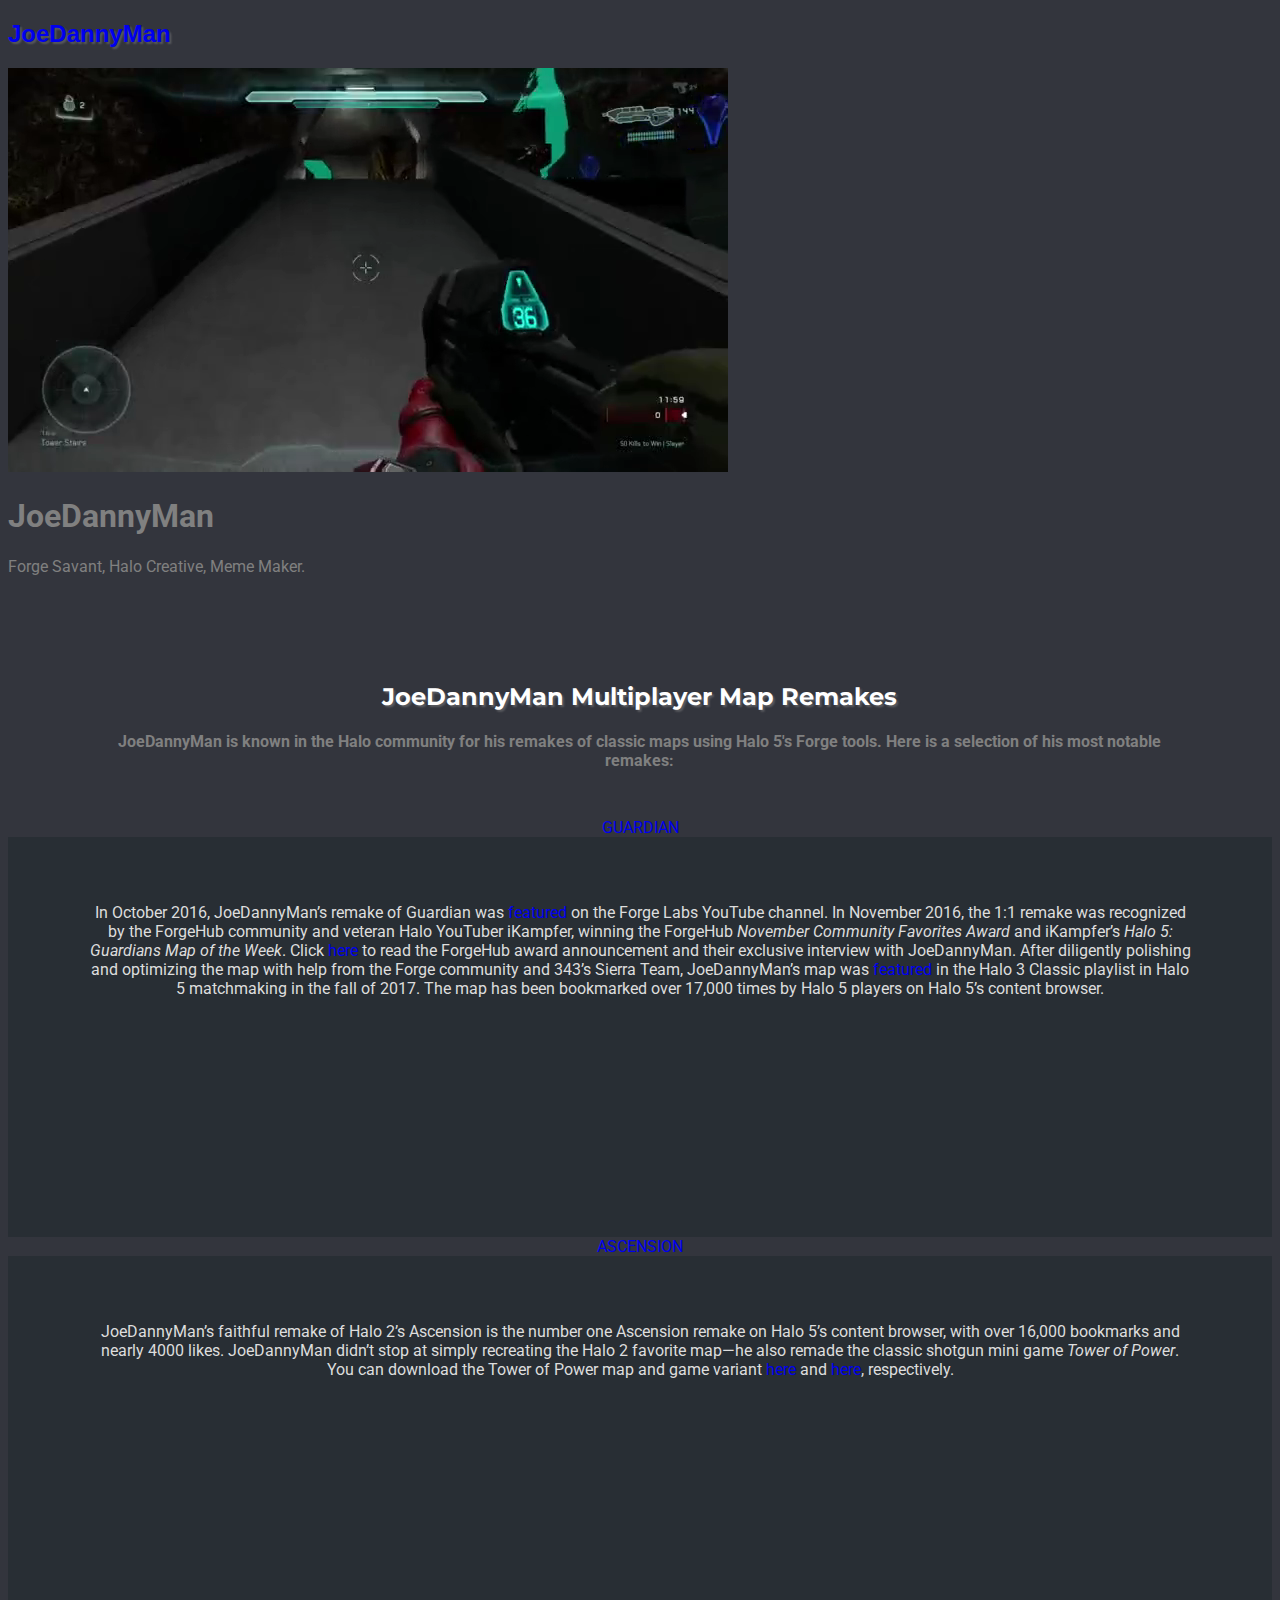
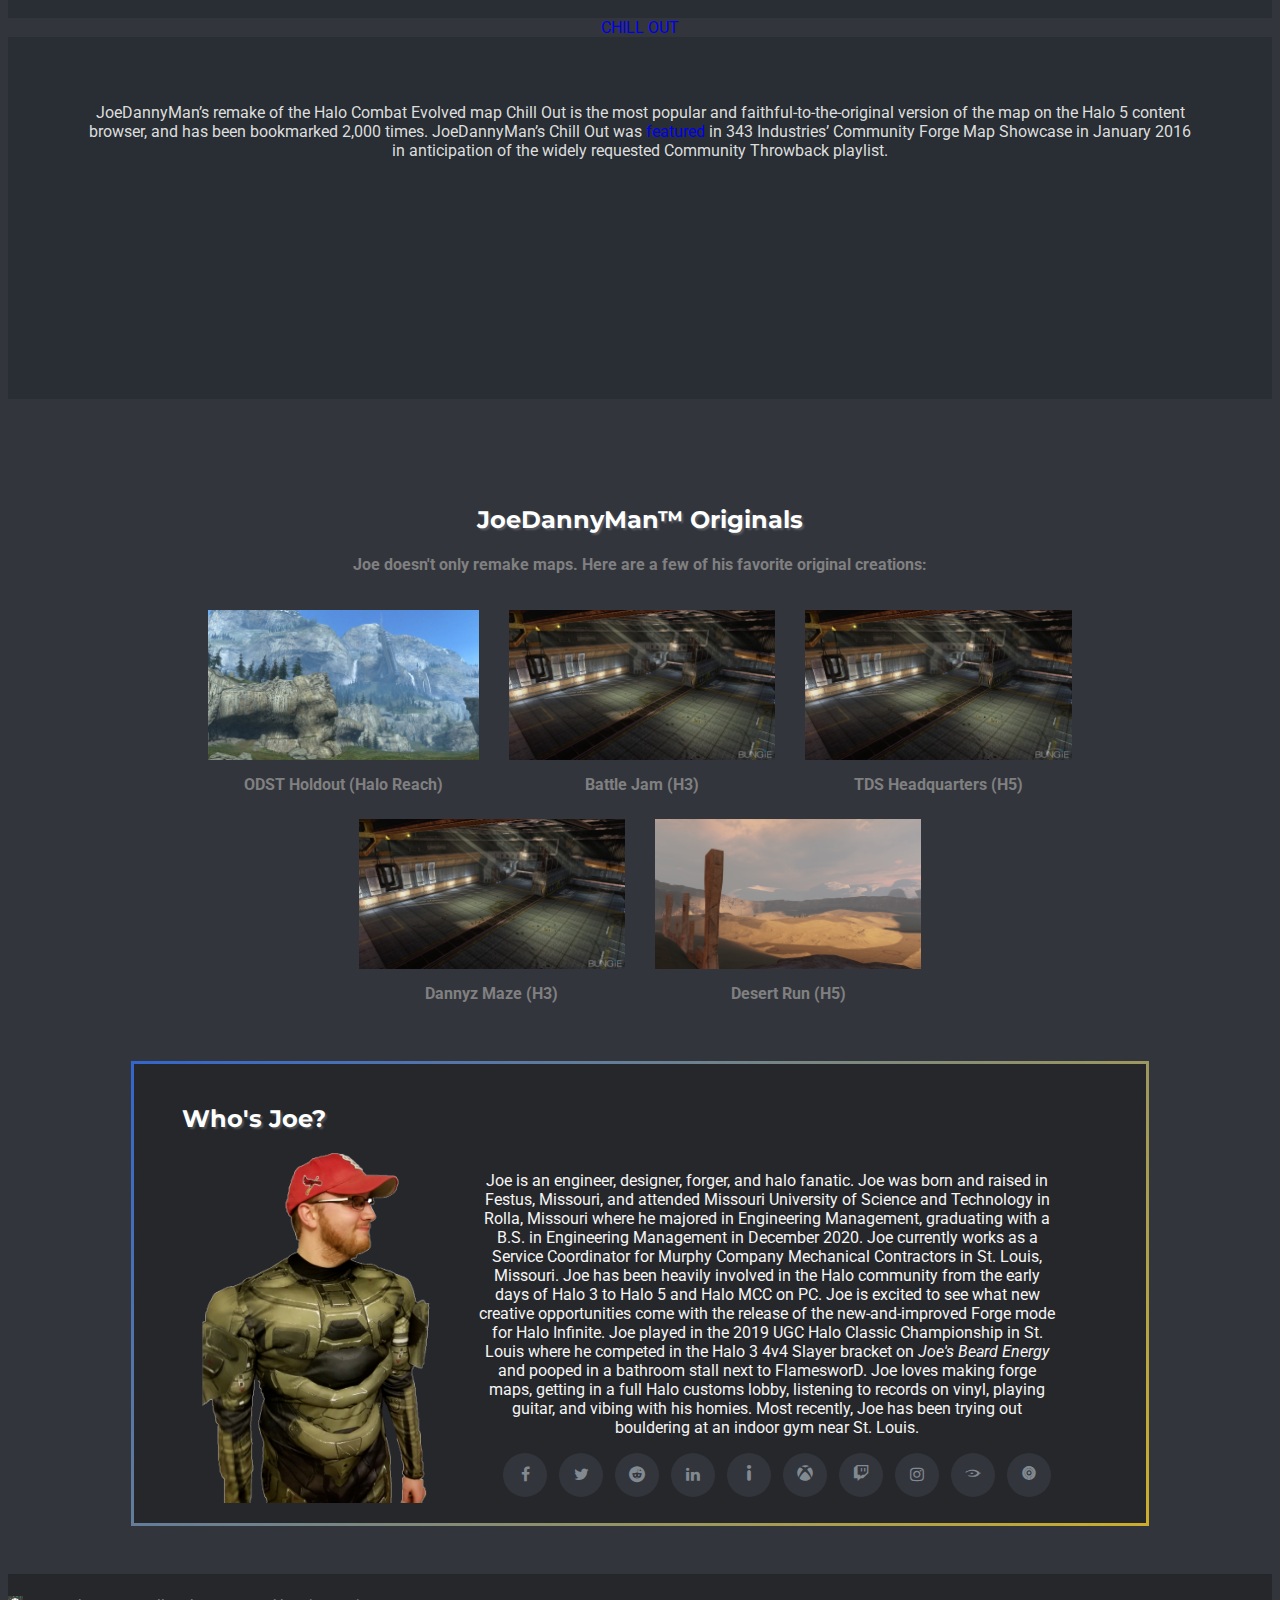
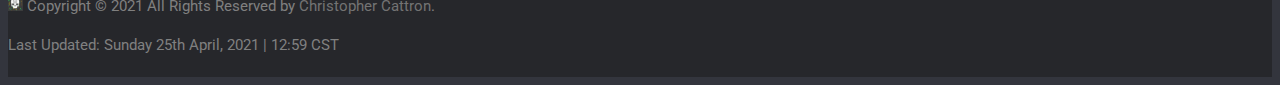
<file: index.html>
<!DOCTYPE html>
<html>
    <head>
        <!-- Required meta tags for bootstrap -->
        <meta charset="utf-8">
        <meta name="viewport" content="width=device-width, initial-scale=1, shrink-to-fit=no">

        <!-- Bootstrap CSS for styling and layout-->
        <link rel="stylesheet" href="https://stackpath.bootstrapcdn.com/bootstrap/4.1.3/css/bootstrap.min.css" integrity="sha384-MCw98/SFnGE8fJT3GXwEOngsV7Zt27NXFoaoApmYm81iuXoPkFOJwJ8ERdknLPMO" crossorigin="anonymous">

        <title>JoeDannyMan Portfolio</title>
        <link href="resources/css/style.css" rel="stylesheet" type="text/css">
        <link href="https://fonts.googleapis.com/css2?family=Montserrat:ital,wght@0,100;0,200;0,300;0,400;0,500;0,600;0,700;0,800;0,900;1,100;1,200;1,300;1,400;1,500;1,600;1,700;1,800;1,900&family=Roboto:ital,wght@0,100;0,300;0,400;0,500;0,700;0,900;1,100;1,300;1,400;1,500;1,700;1,900&display=swap" rel="stylesheet">
        <!--links to fontawesome-->
        <link rel="stylesheet" href="https://cdnjs.cloudflare.com/ajax/libs/font-awesome/4.7.0/css/font-awesome.min.css"> 
        <!--link to custom imgur icon font--->
        <link rel="stylesheet" href="resources/icomoon/style.css" type="text/css">
        <!--link to joe-favicon-->
        <link rel="shortcut icon" href="./resources/joe-favicon.ico" type="image/x-icon">
        <link rel="icon" href="./resources/joe-favicon.ico" type="image/x-icon">

        
        <!--START Play sound on click js-->
        <script>

          // Mouseover/ Click sound effect- by JavaScript Kit (www.javascriptkit.com)
          // Visit JavaScript Kit at http://www.javascriptkit.com/ for full source code
          
          //** Usage: Instantiate script by calling: var uniquevar=createsoundbite("soundfile1", "fallbackfile2", "fallebacksound3", etc)
          //** Call: uniquevar.playclip() to play sound
          
          var html5_audiotypes={ //define list of audio file extensions and their associated audio types. Add to it if your specified audio file isn't on this list:
            "mp3": "audio/mpeg",
            "mp4": "audio/mp4",
            "ogg": "audio/ogg",
            "wav": "audio/wav"
          }
          
          function createsoundbite(sound){
            var html5audio=document.createElement('audio')
            if (html5audio.canPlayType){ //check support for HTML5 audio
              for (var i=0; i<arguments.length; i++){
                var sourceel=document.createElement('source')
                sourceel.setAttribute('src', arguments[i])
                if (arguments[i].match(/\.(\w+)$/i))
                  sourceel.setAttribute('type', html5_audiotypes[RegExp.$1])
                html5audio.appendChild(sourceel)
              }
              html5audio.load()
              html5audio.playclip=function(){
                html5audio.pause()
                html5audio.currentTime=0
                html5audio.play()
              }
              return html5audio
            }
            else{
              return {playclip:function(){throw new Error("Your browser doesn't support HTML5 audio unfortunately")}}
            }
          }
          
          //Initialize sound clip with no fallback file:
          var gruntbirthdaysound=createsoundbite("./resources/audio/grunt-bd.mp3")


          //Delay opening URL on click (so that they can hear the sound)
          function delay (URL) {
            setTimeout( function() { window.location = URL }, 3000 );
            }

          </script>
          <!--END Play sound on click js-->



          <!--START Pop-up message style & js-->
          <style>
            /* Popup container - can be anything you want */
            .popup {
              position: relative;
              display: inline-block;
              cursor: pointer;
              -webkit-user-select: none;
              -moz-user-select: none;
              -ms-user-select: none;
              user-select: none;
            }
            
            /* The actual popup */
            .popup .popuptext {
              visibility: hidden;
              width: 160px;
              background-color: #555;
              color: #fff;
              text-align: center;
              border-radius: 6px;
              padding: 8px 0;
              position: absolute;
              z-index: 1;
              bottom: 125%;
              left: 50%;
              margin-left: -80px;
            }
            
            /* Popup arrow */
            .popup .popuptext::after {
              content: "";
              position: absolute;
              top: 100%;
              left: 50%;
              margin-left: -5px;
              border-width: 5px;
              border-style: solid;
              border-color: #555 transparent transparent transparent;
            }
            
            /* Toggle this class - hide and show the popup */
            .popup .show {
              visibility: visible;
              -webkit-animation: fadeIn 1s;
              animation: fadeIn 1s;
            }
            
            /* Add animation (fade in the popup) */
            @-webkit-keyframes fadeIn {
              from {opacity: 0;} 
              to {opacity: 1;}
            }
            
            @keyframes fadeIn {
              from {opacity: 0;}
              to {opacity:1 ;}
            }
            </style>

          <!--END Pop-up message style & js-->

    </head>
    <body>
        <header>
            <nav>
                <h2 id="header-nav-title"><a href="#">JoeDannyMan</a></h2>
            </nav>
            <div class="overlay"></div>
            <video playsinline="playsinline" autoplay="autoplay" muted="muted" loop="loop">
              <source src="./resources/videos/neat-stuff/elite-halo-5.mp4" type="video/mp4">
            </video>
            <div class="container h-100">
              <div class="d-flex h-100 text-center align-items-center">
                <div class="w-100 text-white">
                  <h1 class="display-3">JoeDannyMan</h1>
                  <p class="lead mb-0">Forge Savant, Halo Creative, Meme Maker.</p>
                </div>
              </div>
            </div>
        </header>
        <main>

               <!--START PARALLAX CODE-->

                
                <div id="joe-fav-gallery">
                <h2>JoeDannyMan Multiplayer Map Remakes</h2>
                <h4 style="margin-bottom:3em;">JoeDannyMan is known in the Halo community for his remakes of classic maps using Halo 5's Forge tools. Here is a selection of his most notable remakes:</h4>
                </div>
                
                <!--Guardian-->


                <div class="bgimg-1">
                  <div class="caption">
                  <a class="border" target="_blank" href="https://www.halowaypoint.com/en-us/games/halo-5-guardians/xbox-one/map-variants#ugc_halo-5-guardians_xbox-one_mapvariant_JoeDannyMan_84f60886-2074-433e-a963-49dfae97a807" style="background-color:transparent;">GUARDIAN</a>
                  </div>
                </div>


                <div style="position:relative;">
                  <div style="color:#ddd;background-color:#282E34;text-align:center;padding:50px 80px;">
                    <p>In October 2016, JoeDannyMan’s remake of Guardian was <a href="https://youtu.be/GFqD-lNY5WQ" target="_blank">featured</a> on the Forge Labs YouTube channel. In November 2016, the 1:1 remake was recognized by the ForgeHub community and veteran Halo YouTuber iKampfer, winning the ForgeHub <em>November Community Favorites Award</em> and iKampfer’s <em>Halo 5: Guardians Map of the Week</em>. Click <a href="https://www.forgehub.com/threads/community-favorite-map-results-13.154722/" target="_blank">here</a> to read the ForgeHub award announcement and their exclusive interview with JoeDannyMan. After diligently polishing and optimizing the map with help from the Forge community and 343’s Sierra Team, JoeDannyMan’s map was <a href="https://www.halowaypoint.com/en-us/news/happy-birthday-halo-3" target="_blank">featured</a> in the Halo 3 Classic playlist in Halo 5 matchmaking in the fall of 2017. The map has been bookmarked over 17,000 times by Halo 5 players on Halo 5’s content browser. 
                    </p>
                    <br>


                    <div class="yt-container">
                        <iframe src="https://www.youtube.com/embed/videoseries?list=PLphJQSaqmEGf30Zk3jAyul_yFF1zdEzo-&?&mute=1&autoplay=1" frameborder="0" allowfullscreen></iframe>
                    </div>

                    

                  </div>
                </div>
                

                <!--Ascension-->

                <div class="bgimg-2">
                  <div class="caption">
                  <a class="border" target="_blank" href="https://www.halowaypoint.com/en-us/games/halo-5-guardians/xbox-one/map-variants?lastModifiedFilter=Everything&sortOrder=BookmarkCount&page=1&gamertag=JoeDannyMan#ugc_halo-5-guardians_xbox-one_mapvariant_JoeDannyMan_6b9a97ba-78e0-4b39-b214-abf1abc76819" style="background-color:transparent;">ASCENSION</a>
                  </div>
                </div>
                
                <div style="position:relative;">
                  <div style="color:#ddd;background-color:#282E34;text-align:center;padding:50px 80px;">
                    <p>JoeDannyMan’s faithful remake of Halo 2’s Ascension is the number one Ascension remake on Halo 5’s content browser, 
                      with over 16,000 bookmarks and nearly 4000 likes. JoeDannyMan didn’t stop at simply recreating the Halo 2 favorite 
                      map—he also remade the classic shotgun mini game <em>Tower of Power</em>. You can download the Tower of Power map 
                      and game variant <a href="https://www.halowaypoint.com/en-us/games/halo-5-guardians/xbox-one/map-variants/bookmarks?gamertag=JoeDannyMan#ugc_halo-5-guardians_xbox-one_mapvariant_JoeDannyMan_14f4e8d1-5aaf-4b02-b845-7899ad2af9e8" target="_blank">here</a> 
                      and <a href="https://www.halowaypoint.com/en-us/games/halo-5-guardians/xbox-one/game-variants?lastModifiedFilter=Everything&sortOrder=BookmarkCount&page=1&gamertag=JoeDannyMan#ugc_halo-5-guardians_xbox-one_gamevariant_JoeDannyMan_ca4ea64d-8b53-4b07-a3ee-4f8f363c14a6" target="_blank">here</a>, respectively.
                    </p>
                    <br>


                    <div class="yt-container">
                        <iframe src="https://www.youtube.com/embed/videoseries?list=PLphJQSaqmEGf2yi9SQtpl7IM9AT09P_k3&?&mute=1&autoplay=1" frameborder="0" allow="autoplay" allowfullscreen></iframe>
                    </div>

                    

                  </div>
                </div>

                
                <!--Chill Out--> 

                <div class="bgimg-3">
                    <div class="caption">
                    <a class="border" target="_blank" href="https://www.halowaypoint.com/en-us/games/halo-5-guardians/xbox-one/map-variants?lastModifiedFilter=Everything&sortOrder=BookmarkCount&page=1&gamertag=JoeDannyMan#ugc_halo-5-guardians_xbox-one_mapvariant_JoeDannyMan_577b2a21-cf36-4831-9863-66b2126fc93f" style="background-color:transparent;">CHILL OUT</a>
                    </div>
                  </div>
                  
                  <div style="position:relative;">
                    <div style="color:#ddd;background-color:#282E34;text-align:center;padding:50px 80px;">
                    <p>JoeDannyMan’s remake of the Halo Combat Evolved map Chill Out is the most popular and faithful-to-the-original version of the map on the Halo 5 content browser, and has been bookmarked 2,000 times. JoeDannyMan’s Chill Out was <a href=”” target=”_blank”>featured</a> in 343 Industries’ Community Forge Map Showcase in January 2016 in anticipation of the widely requested Community Throwback playlist. </p>
                    <br>
                    <div class="yt-container">
                        <iframe src="https://www.youtube.com/embed/videoseries?list=PLphJQSaqmEGeoKBcaetC3gXT7V-aQ3O0y&?&mute=1&autoplay=1"  frameborder="0" allowfullscreen></iframe>
                    </div>
                
                
                    </div>
                  </div>
                
        

<!--START background image slideshow-->
                <div class="crossfade">
                  <figure></figure>
                  <figure></figure>
                  <figure></figure>
                  <figure></figure>
                  <figure></figure>
                  <figure></figure>
                  <figure></figure>
                  <figure></figure>
                  <figure></figure>
                  <figure></figure>
                  <figure></figure>
                  <figure></figure>
                  <figure></figure>
                  <figure></figure>
                  <figure></figure>
                  <figure></figure>
                </div>

<!--END background image slideshow-->




            <!--END PARALLAX CODE-->



            <!-- START Joe's favorites Section -->
            
            <div id="joe-fav-gallery">
                <h2>JoeDannyMan&trade; Originals</h2>
                <h4>Joe doesn't only remake maps. Here are a few of his favorite original creations:</h4>
                <div class="items" id="flex-container-joes-og">
                    <div class="item">
                        <a href="https://forge.halocrea.com/map/odst-holdout/c9a45f4e-d751-40c6-952a-a76357366080" target="_blank"><img src="./resources/images/odst-holdout/forge-world.jpg" /></a>
                        <span>ODST Holdout (Halo Reach)</span>
                    </div>
                    <div class="item">
                        <a href="#" target="_blank"><img src="./resources/images/dannyz-maze/foundry.jpg" /></a>
                        <span>Battle Jam (H3)</span>
                    </div>
                    <div class="item">
                      <a href="#" target="_blank"><img src="./resources/images/dannyz-maze/foundry.jpg" /></a>
                      <span>TDS Headquarters (H5)</span>
                    </div>
                    <div class="item">
                        <a href="https://forge.halocrea.com/map/dannyz-maze/cb9d0735-8fa9-4d29-9d40-96e7ec23217e" target="_blank"><img src="./resources/images/dannyz-maze/foundry.jpg" /></a>
                        <span>Dannyz Maze (H3)</span>
                    </div>
                    <div class="item">
                        <a href="https://www.halowaypoint.com/en-us/games/halo-5-guardians/xbox-one/map-variants?lastModifiedFilter=Everything&sortOrder=BookmarkCount&page=1&gamertag=JoeDannyMan#ugc_halo-5-guardians_xbox-one_mapvariant_JoeDannyMan_da323652-4683-473f-a0a2-4c3f5e5f7a1c" target="_blank"><img src="./resources/images/desert-run/desert-run-1.png" /></a>
                        <span>Desert Run (H5)</span>
                    </div>
                </div>
            </div>


            <!-- END Joe's favorites Section -->


            <!--AboutMe Section-->

            <div class="about-me">
                <h2>Who's Joe?</h2>
                <div class="about-me-container flex-container">
                    <img src="./resources/images/joe-halo-transparent.png">  
                    <div>
                        <p class="text-justify">Joe is an engineer, designer, forger, and halo fanatic. Joe was born and raised in Festus, Missouri, and 
                            attended Missouri University of Science and Technology in Rolla, Missouri where he majored in Engineering Management, graduating
                            with a B.S. in Engineering Management in December 2020. Joe currently works as a Service Coordinator for Murphy Company Mechanical Contractors in St. Louis, Missouri.
                            Joe has been heavily involved in the Halo community from the early days of Halo 3 to Halo 5 and Halo MCC on PC. 
                            Joe is excited to see what new creative opportunities come with the release of the new-and-improved Forge mode for Halo Infinite. 
                            Joe played in the 2019 UGC Halo Classic Championship in St. Louis where he competed in the Halo 3 4v4 Slayer 
                            bracket on <em>Joe's Beard Energy</em> and pooped in a bathroom stall next to FlamesworD. Joe loves making forge maps, getting in a full Halo 
                            customs lobby, listening to records on vinyl, playing guitar, and vibing with his homies. Most recently, Joe has been trying out 
                            bouldering at an indoor gym near St. Louis.
                            </p>
                        <ul class="social-icons">
                            <li><a class="facebook" href="https://www.facebook.com/joe.huffman.564" target="_blank"><i class="fa fa-facebook"></i></a></li>
                            <li><a class="twitter" href="https://twitter.com/JoeDannyMan" target="_blank"><i class="fa fa-twitter"></i></a></li>
                            <li><a class="reddit" href="https://www.reddit.com/user/JoeDannyMan/" target="_blank"><i class="fa fa-reddit"></i></a></li>
                            <li><a class="linkedin" href="https://www.linkedin.com/in/huffmanjoseph/" target="_blank"><i class="fa fa-linkedin"></i></a></li>   
                            <li><a class="imgur" href="https://imgur.com/user/JoeDannyMan" target="_blank"><i class="icon-imgur-brands"></i></a></li>   
                            <li><a class="xbox" href="https://account.xbox.com/en-US/Profile?gamerTag=JoeDannyMan" target="_blank"><i class="icon-xbox-brands"></i></a></li>   
                            <li><a class="twitch" href="https://www.twitch.tv/joedannyman" target="_blank"><i class="icon-twitch-brands"></i></a></li>   
                            <li><a class="instagram" href="https://instagram.com/JoeDannyMan" target="_blank"><i class="fa fa-instagram"></i></a></li>
                            <li><a class="halo-waypoint" href="https://www.halowaypoint.com/en-us/players/joedannyman" target="_blank"><i class="icon-halo-brands"></i></a></li>
                            <li><a class="forgehub" href="https://www.forgehub.com/members/joedannyman.69838/" target="_blank"><i class="icon-forgehub-brands"></i></a></li>
                        </ul>
                    </div>
                </div>               
            </div>
        </main>
        <footer class="site-footer">
            







                <div class="container">
                    <div class="row">
                        <div class="col-md-8 col-sm-6 col-xs-12">
                        <p class="copyright-text">
                          
                          <!--START Pop-up code-->
          <div class="popup" onclick="myFunction()"><a href="javascript:delay('birthdayboy.html')" onclick="gruntbirthdaysound.playclip()"><img class="hbd-img" style="height: 1em; width: 1em;" src="./resources/images/bday/gbp.jpg"></a>
            <span class="popuptext" id="myPopup">Please wait—loading the birthday zone!</span>
          </div>
          
          <script>
          // When the user clicks on div, open the popup
          function myFunction() {
            var popup = document.getElementById("myPopup");
            popup.classList.toggle("show");
          }
          </script>
<!--END Pop-up code-->
                          
                          Copyright &copy; 2021 All Rights Reserved by 
                          <a href="https://www.christophercattron.com">Christopher Cattron</a>.
                        </p>
                        <div class="last-updated">Last Updated: Sunday 25th April, 2021 | 12:59 CST</div>


                        </div>
                    </div>
                </div>
        </footer>
    </body>
</html>
</file>
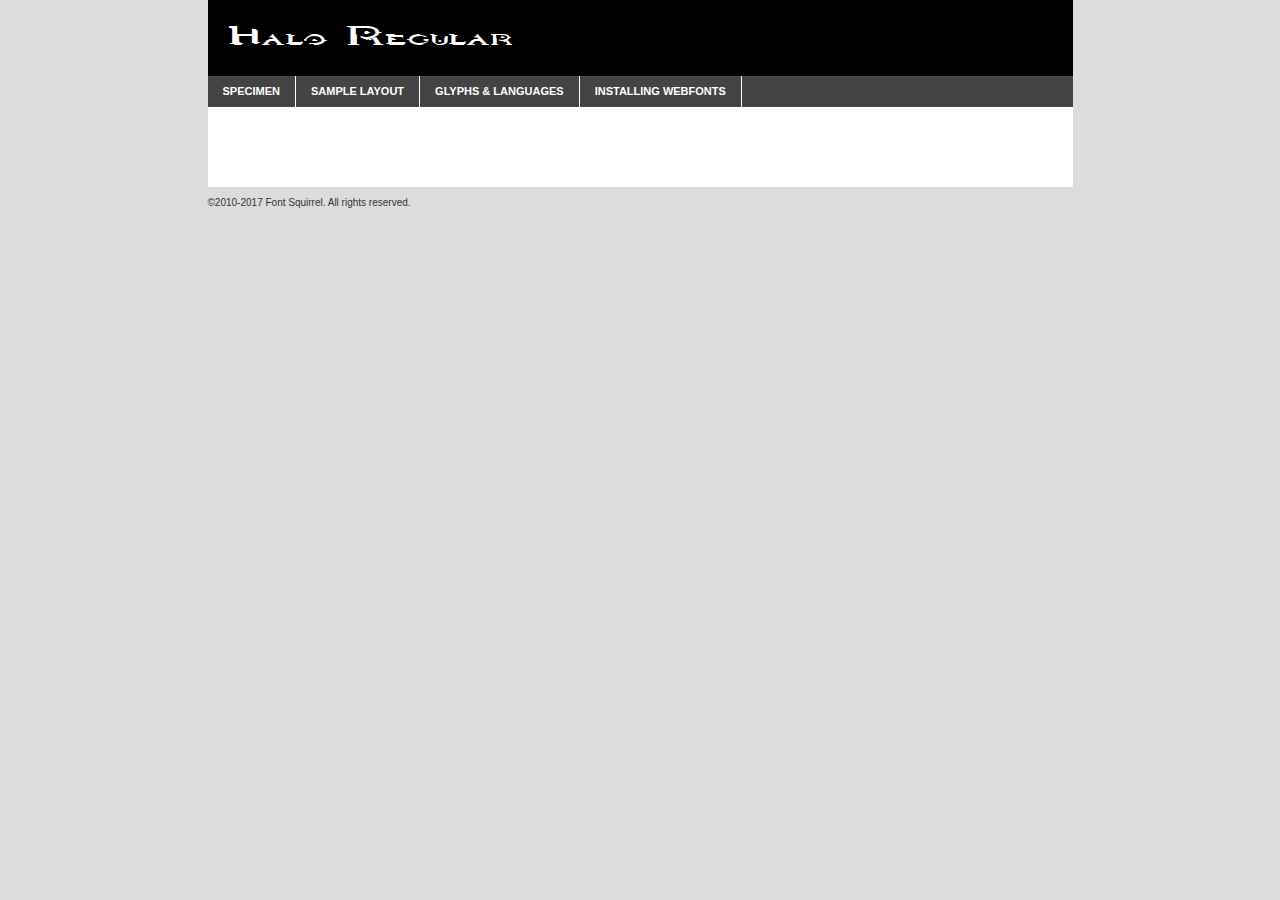
<file: resources/fonts/halo-demo.html>
<!DOCTYPE html PUBLIC "-//W3C//DTD XHTML 1.0 Transitional//EN"
	"http://www.w3.org/TR/xhtml1/DTD/xhtml1-transitional.dtd">

<html xmlns="http://www.w3.org/1999/xhtml" xml:lang="en" lang="en">
<head>
	<meta http-equiv="Content-Type" content="text/html; charset=utf-8" />
	<script src="http://ajax.googleapis.com/ajax/libs/jquery/1.7.2/jquery.min.js" type="text/javascript" charset="utf-8"></script>
	<script type="text/javascript">
	(function($){$.fn.easyTabs=function(option){var param=jQuery.extend({fadeSpeed:"fast",defaultContent:1,activeClass:'active'},option);$(this).each(function(){var thisId="#"+this.id;if(param.defaultContent==''){param.defaultContent=1;}
	if(typeof param.defaultContent=="number")
	{var defaultTab=$(thisId+" .tabs li:eq("+(param.defaultContent-1)+") a").attr('href').substr(1);}else{var defaultTab=param.defaultContent;}
	$(thisId+" .tabs li a").each(function(){var tabToHide=$(this).attr('href').substr(1);$("#"+tabToHide).addClass('easytabs-tab-content');});hideAll();changeContent(defaultTab);function hideAll(){$(thisId+" .easytabs-tab-content").hide();}
	function changeContent(tabId){hideAll();$(thisId+" .tabs li").removeClass(param.activeClass);$(thisId+" .tabs li a[href=#"+tabId+"]").closest('li').addClass(param.activeClass);if(param.fadeSpeed!="none")
	{$(thisId+" #"+tabId).fadeIn(param.fadeSpeed);}else{$(thisId+" #"+tabId).show();}}
	$(thisId+" .tabs li").click(function(){var tabId=$(this).find('a').attr('href').substr(1);changeContent(tabId);return false;});});}})(jQuery);
	</script>
	<link rel="stylesheet" href="specimen_files/specimen_stylesheet.css" type="text/css" charset="utf-8" />
	<link rel="stylesheet" href="stylesheet.css" type="text/css" charset="utf-8" />

	<style type="text/css">
					body{
				font-family: 'haloregular';
							}
		</style>

	<title>Halo Regular Specimen</title>
	
	
	<script type="text/javascript" charset="utf-8">
		$(document).ready(function() {
			$('#container').easyTabs({defaultContent:1});
		});
	</script>
</head>

<body>
<div id="container">
	<div id="header">
		Halo Regular	</div>
	<ul class="tabs">
		<li><a href="#specimen">Specimen</a></li>
		<li><a href="#layout">Sample Layout</a></li>
				<li><a href="#glyphs">Glyphs &amp; Languages</a></li>
		<li><a href="#installing">Installing Webfonts</a></li>
		
	</ul>
	
	<div id="main_content">

		
			<div id="specimen">
		
				<div class="section">
					<div class="grid12 firstcol">
						<div class="huge">AaBb</div>
					</div>
				</div>
		
				<div class="section">
					<div class="glyph_range">A&#x200B;B&#x200b;C&#x200b;D&#x200b;E&#x200b;F&#x200b;G&#x200b;H&#x200b;I&#x200b;J&#x200b;K&#x200b;L&#x200b;M&#x200b;N&#x200b;O&#x200b;P&#x200b;Q&#x200b;R&#x200b;S&#x200b;T&#x200b;U&#x200b;V&#x200b;W&#x200b;X&#x200b;Y&#x200b;Z&#x200b;a&#x200b;b&#x200b;c&#x200b;d&#x200b;e&#x200b;f&#x200b;g&#x200b;h&#x200b;i&#x200b;j&#x200b;k&#x200b;l&#x200b;m&#x200b;n&#x200b;o&#x200b;p&#x200b;q&#x200b;r&#x200b;s&#x200b;t&#x200b;u&#x200b;v&#x200b;w&#x200b;x&#x200b;y&#x200b;z&#x200b;1&#x200b;2&#x200b;3&#x200b;4&#x200b;5&#x200b;6&#x200b;7&#x200b;8&#x200b;9&#x200b;0&#x200b;&amp;&#x200b;.&#x200b;,&#x200b;?&#x200b;!&#x200b;&#64;&#x200b;(&#x200b;)&#x200b;#&#x200b;$&#x200b;%&#x200b;*&#x200b;+&#x200b;-&#x200b;=&#x200b;:&#x200b;;</div>
				</div>
				<div class="section">
					<div class="grid12 firstcol">
						<table class="sample_table">
							<tr><td>10</td><td class="size10">abcdefghijklmnopqrstuvwxyzABCDEFGHIJKLMNOPQRSTUVWXYZ0123456789abcdefghijklmnopqrstuvwxyzABCDEFGHIJKLMNOPQRSTUVWXYZ0123456789abcdefghijklmnopqrstuvwxyzABCDEFGHIJKLMNOPQRSTUVWXYZ</td></tr>
							<tr><td>11</td><td class="size11">abcdefghijklmnopqrstuvwxyzABCDEFGHIJKLMNOPQRSTUVWXYZ0123456789abcdefghijklmnopqrstuvwxyzABCDEFGHIJKLMNOPQRSTUVWXYZ0123456789abcdefghijklmnopqrstuvwxyzABCDEFGHIJKLMNOPQRSTUVWXYZ</td></tr>
							<tr><td>12</td><td class="size12">abcdefghijklmnopqrstuvwxyzABCDEFGHIJKLMNOPQRSTUVWXYZ0123456789abcdefghijklmnopqrstuvwxyzABCDEFGHIJKLMNOPQRSTUVWXYZ0123456789abcdefghijklmnopqrstuvwxyzABCDEFGHIJKLMNOPQRSTUVWXYZ</td></tr>
							<tr><td>13</td><td class="size13">abcdefghijklmnopqrstuvwxyzABCDEFGHIJKLMNOPQRSTUVWXYZ0123456789abcdefghijklmnopqrstuvwxyzABCDEFGHIJKLMNOPQRSTUVWXYZ0123456789abcdefghijklmnopqrstuvwxyzABCDEFGHIJKLMNOPQRSTUVWXYZ</td></tr>
							<tr><td>14</td><td class="size14">abcdefghijklmnopqrstuvwxyzABCDEFGHIJKLMNOPQRSTUVWXYZ0123456789abcdefghijklmnopqrstuvwxyzABCDEFGHIJKLMNOPQRSTUVWXYZ0123456789abcdefghijklmnopqrstuvwxyzABCDEFGHIJKLMNOPQRSTUVWXYZ</td></tr>
							<tr><td>16</td><td class="size16">abcdefghijklmnopqrstuvwxyzABCDEFGHIJKLMNOPQRSTUVWXYZ0123456789abcdefghijklmnopqrstuvwxyzABCDEFGHIJKLMNOPQRSTUVWXYZ</td></tr>
							<tr><td>18</td><td class="size18">abcdefghijklmnopqrstuvwxyzABCDEFGHIJKLMNOPQRSTUVWXYZ0123456789abcdefghijklmnopqrstuvwxyzABCDEFGHIJKLMNOPQRSTUVWXYZ</td></tr>
							<tr><td>20</td><td class="size20">abcdefghijklmnopqrstuvwxyzABCDEFGHIJKLMNOPQRSTUVWXYZ0123456789abcdefghijklmnopqrstuvwxyzABCDEFGHIJKLMNOPQRSTUVWXYZ</td></tr>
							<tr><td>24</td><td class="size24">abcdefghijklmnopqrstuvwxyzABCDEFGHIJKLMNOPQRSTUVWXYZ0123456789abcdefghijklmnopqrstuvwxyzABCDEFGHIJKLMNOPQRSTUVWXYZ</td></tr>
							<tr><td>30</td><td class="size30">abcdefghijklmnopqrstuvwxyzABCDEFGHIJKLMNOPQRSTUVWXYZ0123456789abcdefghijklmnopqrstuvwxyzABCDEFGHIJKLMNOPQRSTUVWXYZ</td></tr>
							<tr><td>36</td><td class="size36">abcdefghijklmnopqrstuvwxyzABCDEFGHIJKLMNOPQRSTUVWXYZ0123456789abcdefghijklmnopqrstuvwxyzABCDEFGHIJKLMNOPQRSTUVWXYZ</td></tr>
							<tr><td>48</td><td class="size48">abcdefghijklmnopqrstuvwxyzABCDEFGHIJKLMNOPQRSTUVWXYZ0123456789abcdefghijklmnopqrstuvwxyzABCDEFGHIJKLMNOPQRSTUVWXYZ</td></tr>
							<tr><td>60</td><td class="size60">abcdefghijklmnopqrstuvwxyzABCDEFGHIJKLMNOPQRSTUVWXYZ0123456789abcdefghijklmnopqrstuvwxyzABCDEFGHIJKLMNOPQRSTUVWXYZ</td></tr>
							<tr><td>72</td><td class="size72">abcdefghijklmnopqrstuvwxyzABCDEFGHIJKLMNOPQRSTUVWXYZ0123456789abcdefghijklmnopqrstuvwxyzABCDEFGHIJKLMNOPQRSTUVWXYZ</td></tr>
							<tr><td>90</td><td class="size90">abcdefghijklmnopqrstuvwxyzABCDEFGHIJKLMNOPQRSTUVWXYZ0123456789abcdefghijklmnopqrstuvwxyzABCDEFGHIJKLMNOPQRSTUVWXYZ</td></tr>
						</table>
				
					</div>
			
				</div>
		
		
		
								<div class="section" id="bodycomparison">


										<div id="xheight">
				<div class="fontbody">&#x25FC;&#x25FC;&#x25FC;&#x25FC;&#x25FC;&#x25FC;&#x25FC;&#x25FC;&#x25FC;&#x25FC;&#x25FC;&#x25FC;&#x25FC;&#x25FC;&#x25FC;&#x25FC;&#x25FC;&#x25FC;&#x25FC;&#x25FC;&#x25FC;&#x25FC;&#x25FC;&#x25FC;&#x25FC;&#x25FC;&#x25FC;&#x25FC;&#x25FC;&#x25FC;&#x25FC;&#x25FC;&#x25FC;&#x25FC;&#x25FC;&#x25FC;&#x25FC;&#x25FC;&#x25FC;&#x25FC;&#x25FC;&#x25FC;&#x25FC;&#x25FC;&#x25FC;&#x25FC;&#x25FC;&#x25FC;&#x25FC;&#x25FC;&#x25FC;&#x25FC;&#x25FC;&#x25FC;&#x25FC;&#x25FC;&#x25FC;&#x25FC;&#x25FC;&#x25FC;&#x25FC;&#x25FC;&#x25FC;&#x25FC;&#x25FC;&#x25FC;&#x25FC;&#x25FC;&#x25FC;&#x25FC;&#x25FC;&#x25FC;&#x25FC;&#x25FC;&#x25FC;&#x25FC;&#x25FC;&#x25FC;&#x25FC;&#x25FC;&#x25FC;&#x25FC;&#x25FC;&#x25FC;&#x25FC;&#x25FC;&#x25FC;&#x25FC;&#x25FC;&#x25FC;&#x25FC;&#x25FC;&#x25FC;&#x25FC;&#x25FC;&#x25FC;&#x25FC;&#x25FC;&#x25FC;body</div><div class="arialbody">body</div><div class="verdanabody">body</div><div class="georgiabody">body</div></div>
										<div class="fontbody" style="z-index:1">
											body<span>Halo Regular</span>
										</div>
										<div class="arialbody" style="z-index:1">
											body<span>Arial</span>
										</div>
										<div class="verdanabody" style="z-index:1">
											body<span>Verdana</span>
										</div>
										<div class="georgiabody" style="z-index:1">
											body<span>Georgia</span>
										</div>



								</div>
		
		
				<div class="section psample psample_row1" id="">
					
					<div class="grid2 firstcol">
						<p class="size10"><span>10.</span>Aenean lacinia bibendum nulla sed consectetur. Fusce dapibus, tellus ac cursus commodo, tortor mauris condimentum nibh, ut fermentum massa justo sit amet risus. Nullam id dolor id nibh ultricies vehicula ut id elit. Cum sociis natoque penatibus et magnis dis parturient montes, nascetur ridiculus mus. Nulla vitae elit libero, a pharetra augue.</p>
			
					</div>
					<div class="grid3">
						<p class="size11"><span>11.</span>Aenean lacinia bibendum nulla sed consectetur. Fusce dapibus, tellus ac cursus commodo, tortor mauris condimentum nibh, ut fermentum massa justo sit amet risus. Nullam id dolor id nibh ultricies vehicula ut id elit. Cum sociis natoque penatibus et magnis dis parturient montes, nascetur ridiculus mus. Nulla vitae elit libero, a pharetra augue.</p>
			
					</div>
					<div class="grid3">
						<p class="size12"><span>12.</span>Aenean lacinia bibendum nulla sed consectetur. Fusce dapibus, tellus ac cursus commodo, tortor mauris condimentum nibh, ut fermentum massa justo sit amet risus. Nullam id dolor id nibh ultricies vehicula ut id elit. Cum sociis natoque penatibus et magnis dis parturient montes, nascetur ridiculus mus. Nulla vitae elit libero, a pharetra augue.</p>
			
					</div>
					<div class="grid4">
						<p class="size13"><span>13.</span>Aenean lacinia bibendum nulla sed consectetur. Fusce dapibus, tellus ac cursus commodo, tortor mauris condimentum nibh, ut fermentum massa justo sit amet risus. Nullam id dolor id nibh ultricies vehicula ut id elit. Cum sociis natoque penatibus et magnis dis parturient montes, nascetur ridiculus mus. Nulla vitae elit libero, a pharetra augue.</p>
			
					</div>
					<div class="white_blend"></div>
					
				</div>
				<div class="section psample psample_row2" id="">
					<div class="grid3 firstcol">
						<p class="size14"><span>14.</span>Aenean lacinia bibendum nulla sed consectetur. Fusce dapibus, tellus ac cursus commodo, tortor mauris condimentum nibh, ut fermentum massa justo sit amet risus. Nullam id dolor id nibh ultricies vehicula ut id elit. Cum sociis natoque penatibus et magnis dis parturient montes, nascetur ridiculus mus. Nulla vitae elit libero, a pharetra augue.</p>
			
					</div>
					<div class="grid4">
						<p class="size16"><span>16.</span>Aenean lacinia bibendum nulla sed consectetur. Fusce dapibus, tellus ac cursus commodo, tortor mauris condimentum nibh, ut fermentum massa justo sit amet risus. Nullam id dolor id nibh ultricies vehicula ut id elit. Cum sociis natoque penatibus et magnis dis parturient montes, nascetur ridiculus mus. Nulla vitae elit libero, a pharetra augue.</p>
			
					</div>
					<div class="grid5">
						<p class="size18"><span>18.</span>Aenean lacinia bibendum nulla sed consectetur. Fusce dapibus, tellus ac cursus commodo, tortor mauris condimentum nibh, ut fermentum massa justo sit amet risus. Nullam id dolor id nibh ultricies vehicula ut id elit. Cum sociis natoque penatibus et magnis dis parturient montes, nascetur ridiculus mus. Nulla vitae elit libero, a pharetra augue.</p>
			
					</div>

					<div class="white_blend"></div>

				</div>
				
				<div class="section psample psample_row3" id="">
					<div class="grid5 firstcol">
						<p class="size20"><span>20.</span>Aenean lacinia bibendum nulla sed consectetur. Fusce dapibus, tellus ac cursus commodo, tortor mauris condimentum nibh, ut fermentum massa justo sit amet risus. Nullam id dolor id nibh ultricies vehicula ut id elit. Cum sociis natoque penatibus et magnis dis parturient montes, nascetur ridiculus mus. Nulla vitae elit libero, a pharetra augue.</p>
					</div>
					<div class="grid7">
						<p class="size24"><span>24.</span>Aenean lacinia bibendum nulla sed consectetur. Fusce dapibus, tellus ac cursus commodo, tortor mauris condimentum nibh, ut fermentum massa justo sit amet risus. Nullam id dolor id nibh ultricies vehicula ut id elit. Cum sociis natoque penatibus et magnis dis parturient montes, nascetur ridiculus mus. Nulla vitae elit libero, a pharetra augue.</p>
					</div>
					
					<div class="white_blend"></div>
					
				</div>
				
				<div class="section psample psample_row4" id="">
					<div class="grid12 firstcol">
						<p class="size30"><span>30.</span>Aenean lacinia bibendum nulla sed consectetur. Fusce dapibus, tellus ac cursus commodo, tortor mauris condimentum nibh, ut fermentum massa justo sit amet risus. Nullam id dolor id nibh ultricies vehicula ut id elit. Cum sociis natoque penatibus et magnis dis parturient montes, nascetur ridiculus mus. Nulla vitae elit libero, a pharetra augue.</p>
					</div>
					<div class="white_blend"></div>
					
				</div>
				
				
				
				<div class="section psample psample_row1 fullreverse">
					<div class="grid2 firstcol">
						<p class="size10"><span>10.</span>Aenean lacinia bibendum nulla sed consectetur. Fusce dapibus, tellus ac cursus commodo, tortor mauris condimentum nibh, ut fermentum massa justo sit amet risus. Nullam id dolor id nibh ultricies vehicula ut id elit. Cum sociis natoque penatibus et magnis dis parturient montes, nascetur ridiculus mus. Nulla vitae elit libero, a pharetra augue.</p>
			
					</div>
					<div class="grid3">
						<p class="size11"><span>11.</span>Aenean lacinia bibendum nulla sed consectetur. Fusce dapibus, tellus ac cursus commodo, tortor mauris condimentum nibh, ut fermentum massa justo sit amet risus. Nullam id dolor id nibh ultricies vehicula ut id elit. Cum sociis natoque penatibus et magnis dis parturient montes, nascetur ridiculus mus. Nulla vitae elit libero, a pharetra augue.</p>
			
					</div>
					<div class="grid3">
						<p class="size12"><span>12.</span>Aenean lacinia bibendum nulla sed consectetur. Fusce dapibus, tellus ac cursus commodo, tortor mauris condimentum nibh, ut fermentum massa justo sit amet risus. Nullam id dolor id nibh ultricies vehicula ut id elit. Cum sociis natoque penatibus et magnis dis parturient montes, nascetur ridiculus mus. Nulla vitae elit libero, a pharetra augue.</p>
			
					</div>
					<div class="grid4">
						<p class="size13"><span>13.</span>Aenean lacinia bibendum nulla sed consectetur. Fusce dapibus, tellus ac cursus commodo, tortor mauris condimentum nibh, ut fermentum massa justo sit amet risus. Nullam id dolor id nibh ultricies vehicula ut id elit. Cum sociis natoque penatibus et magnis dis parturient montes, nascetur ridiculus mus. Nulla vitae elit libero, a pharetra augue.</p>
			
					</div>
					<div class="black_blend"></div>
					
				</div>
				
				<div class="section psample psample_row2 fullreverse">
					<div class="grid3 firstcol">
						<p class="size14"><span>14.</span>Aenean lacinia bibendum nulla sed consectetur. Fusce dapibus, tellus ac cursus commodo, tortor mauris condimentum nibh, ut fermentum massa justo sit amet risus. Nullam id dolor id nibh ultricies vehicula ut id elit. Cum sociis natoque penatibus et magnis dis parturient montes, nascetur ridiculus mus. Nulla vitae elit libero, a pharetra augue.</p>
			
					</div>
					<div class="grid4">
						<p class="size16"><span>16.</span>Aenean lacinia bibendum nulla sed consectetur. Fusce dapibus, tellus ac cursus commodo, tortor mauris condimentum nibh, ut fermentum massa justo sit amet risus. Nullam id dolor id nibh ultricies vehicula ut id elit. Cum sociis natoque penatibus et magnis dis parturient montes, nascetur ridiculus mus. Nulla vitae elit libero, a pharetra augue.</p>
			
					</div>
					<div class="grid5">
						<p class="size18"><span>18.</span>Aenean lacinia bibendum nulla sed consectetur. Fusce dapibus, tellus ac cursus commodo, tortor mauris condimentum nibh, ut fermentum massa justo sit amet risus. Nullam id dolor id nibh ultricies vehicula ut id elit. Cum sociis natoque penatibus et magnis dis parturient montes, nascetur ridiculus mus. Nulla vitae elit libero, a pharetra augue.</p>
			
					</div>
					<div class="black_blend"></div>

				</div>
				
				<div class="section psample fullreverse psample_row3" id="">
					<div class="grid5 firstcol">
						<p class="size20"><span>20.</span>Aenean lacinia bibendum nulla sed consectetur. Fusce dapibus, tellus ac cursus commodo, tortor mauris condimentum nibh, ut fermentum massa justo sit amet risus. Nullam id dolor id nibh ultricies vehicula ut id elit. Cum sociis natoque penatibus et magnis dis parturient montes, nascetur ridiculus mus. Nulla vitae elit libero, a pharetra augue.</p>
					</div>
					<div class="grid7">
						<p class="size24"><span>24.</span>Aenean lacinia bibendum nulla sed consectetur. Fusce dapibus, tellus ac cursus commodo, tortor mauris condimentum nibh, ut fermentum massa justo sit amet risus. Nullam id dolor id nibh ultricies vehicula ut id elit. Cum sociis natoque penatibus et magnis dis parturient montes, nascetur ridiculus mus. Nulla vitae elit libero, a pharetra augue.</p>
					</div>
					
					<div class="black_blend"></div>
					
				</div>
				
				<div class="section psample fullreverse psample_row4" id="" style="border-bottom: 20px #000 solid;">
					<div class="grid12 firstcol">
						<p class="size30"><span>30.</span>Aenean lacinia bibendum nulla sed consectetur. Fusce dapibus, tellus ac cursus commodo, tortor mauris condimentum nibh, ut fermentum massa justo sit amet risus. Nullam id dolor id nibh ultricies vehicula ut id elit. Cum sociis natoque penatibus et magnis dis parturient montes, nascetur ridiculus mus. Nulla vitae elit libero, a pharetra augue.</p>
					</div>
					<div class="black_blend"></div>
					
				</div>
				
				
				
				
			</div>
			
			<div id="layout">
				
				<div class="section">
					
					<div class="grid12 firstcol">
						<h1>Lorem Ipsum Dolor</h1>
						<h2>Etiam porta sem malesuada magna mollis euismod</h2>
						
						<p class="byline">By <a href="#link">Aenean Lacinia</a></p>
					</div>
				</div>
				<div class="section">
					<div class="grid8 firstcol">
						<p class="large">Donec sed odio dui. Morbi leo risus, porta ac consectetur ac, vestibulum at eros. Fusce dapibus, tellus ac cursus commodo, tortor mauris condimentum nibh, ut fermentum massa justo sit amet risus. </p>

						
						<h3>Pellentesque ornare sem</h3>

						<p>Maecenas sed diam eget risus varius blandit sit amet non magna. Maecenas faucibus mollis interdum. Donec ullamcorper nulla non metus auctor fringilla. Nullam id dolor id nibh ultricies vehicula ut id elit. Nullam id dolor id nibh ultricies vehicula ut id elit. </p>

						<p>Aenean eu leo quam. Pellentesque ornare sem lacinia quam venenatis vestibulum. Lorem ipsum dolor sit amet, consectetur adipiscing elit. Cum sociis natoque penatibus et magnis dis parturient montes, nascetur ridiculus mus. </p>

						<p>Nulla vitae elit libero, a pharetra augue. Praesent commodo cursus magna, vel scelerisque nisl consectetur et. Aenean lacinia bibendum nulla sed consectetur. </p>

						<p>Nullam quis risus eget urna mollis ornare vel eu leo. Nullam quis risus eget urna mollis ornare vel eu leo. Maecenas sed diam eget risus varius blandit sit amet non magna. Donec ullamcorper nulla non metus auctor fringilla. </p>

						<h3>Cras mattis consectetur</h3>

						<p>Aenean eu leo quam. Pellentesque ornare sem lacinia quam venenatis vestibulum. Aenean lacinia bibendum nulla sed consectetur. Integer posuere erat a ante venenatis dapibus posuere velit aliquet. Cras mattis consectetur purus sit amet fermentum. </p>

						<p>Nullam id dolor id nibh ultricies vehicula ut id elit. Nullam quis risus eget urna mollis ornare vel eu leo. Cras mattis consectetur purus sit amet fermentum.</p>
					</div>
					
					<div class="grid4 sidebar">
						
						<div class="box reverse">
							<p class="last">Nullam quis risus eget urna mollis ornare vel eu leo. Donec ullamcorper nulla non metus auctor fringilla. Cras mattis consectetur purus sit amet fermentum. Sed posuere consectetur est at lobortis. Lorem ipsum dolor sit amet, consectetur adipiscing elit. </p>
						</div>
						
						<p class="caption">Maecenas sed diam eget risus varius.</p>

						<p>Vestibulum id ligula porta felis euismod semper. Integer posuere erat a ante venenatis dapibus posuere velit aliquet. Vestibulum id ligula porta felis euismod semper. Sed posuere consectetur est at lobortis. Maecenas sed diam eget risus varius blandit sit amet non magna. Fusce dapibus, tellus ac cursus commodo, tortor mauris condimentum nibh, ut fermentum massa justo sit amet risus. </p>

					

						<p>Duis mollis, est non commodo luctus, nisi erat porttitor ligula, eget lacinia odio sem nec elit. Aenean lacinia bibendum nulla sed consectetur. Vivamus sagittis lacus vel augue laoreet rutrum faucibus dolor auctor. Aenean lacinia bibendum nulla sed consectetur. Nullam quis risus eget urna mollis ornare vel eu leo. </p>

						<p>Praesent commodo cursus magna, vel scelerisque nisl consectetur et. Donec ullamcorper nulla non metus auctor fringilla. Maecenas faucibus mollis interdum. Fusce dapibus, tellus ac cursus commodo, tortor mauris condimentum nibh, ut fermentum massa justo sit amet risus. </p>

					</div>
				</div>
				
			</div>


			



		<div id="glyphs">
			<div class="section">
				<div class="grid12 firstcol">
			
				<h1>Language Support</h1>
				<p>The subset of Halo Regular in this kit supports the following languages:<br />
			
					English, Arrernte, Bislama, Cebuano, Fijian, Gilbertese, Hmong, Ibanag, Iloko_ilokano, Interglossa_glosa, Interlingua, Lojban, Norfolk_pitcairnese, Oromo, Rotokas, Seychelles_creole, Shona, Somali, Southern_ndebele, Swahili, Swati_swazi, Tok_pisin, Warlpiri, Xhosa, Zulu, Latinbasic, Ubasic, Demo				</p>
				<h1>Glyph Chart</h1>
				<p>The subset of Halo Regular in this kit includes all the glyphs listed below. Unicode entities are included above each glyph to help you insert individual characters into your layout.</p>
				<div id="glyph_chart">
			
																				 <div><p>&amp;#13;</p>&#13;</div>
																				 <div><p>&amp;#25;</p>&#25;</div>
																				 <div><p>&amp;#32;</p>&#32;</div>
																				 <div><p>&amp;#33;</p>&#33;</div>
																				 <div><p>&amp;#34;</p>&#34;</div>
																				 <div><p>&amp;#35;</p>&#35;</div>
																				 <div><p>&amp;#36;</p>&#36;</div>
																				 <div><p>&amp;#37;</p>&#37;</div>
																				 <div><p>&amp;#38;</p>&#38;</div>
																				 <div><p>&amp;#39;</p>&#39;</div>
																				 <div><p>&amp;#40;</p>&#40;</div>
																				 <div><p>&amp;#41;</p>&#41;</div>
																				 <div><p>&amp;#42;</p>&#42;</div>
																				 <div><p>&amp;#43;</p>&#43;</div>
																				 <div><p>&amp;#44;</p>&#44;</div>
																				 <div><p>&amp;#45;</p>&#45;</div>
																				 <div><p>&amp;#46;</p>&#46;</div>
																				 <div><p>&amp;#47;</p>&#47;</div>
																				 <div><p>&amp;#48;</p>&#48;</div>
																				 <div><p>&amp;#49;</p>&#49;</div>
																				 <div><p>&amp;#50;</p>&#50;</div>
																				 <div><p>&amp;#51;</p>&#51;</div>
																				 <div><p>&amp;#52;</p>&#52;</div>
																				 <div><p>&amp;#53;</p>&#53;</div>
																				 <div><p>&amp;#54;</p>&#54;</div>
																				 <div><p>&amp;#55;</p>&#55;</div>
																				 <div><p>&amp;#56;</p>&#56;</div>
																				 <div><p>&amp;#57;</p>&#57;</div>
																				 <div><p>&amp;#58;</p>&#58;</div>
																				 <div><p>&amp;#59;</p>&#59;</div>
																				 <div><p>&amp;#60;</p>&#60;</div>
																				 <div><p>&amp;#61;</p>&#61;</div>
																				 <div><p>&amp;#62;</p>&#62;</div>
																				 <div><p>&amp;#63;</p>&#63;</div>
																				 <div><p>&amp;#64;</p>&#64;</div>
																				 <div><p>&amp;#65;</p>&#65;</div>
																				 <div><p>&amp;#66;</p>&#66;</div>
																				 <div><p>&amp;#67;</p>&#67;</div>
																				 <div><p>&amp;#68;</p>&#68;</div>
																				 <div><p>&amp;#69;</p>&#69;</div>
																				 <div><p>&amp;#70;</p>&#70;</div>
																				 <div><p>&amp;#71;</p>&#71;</div>
																				 <div><p>&amp;#72;</p>&#72;</div>
																				 <div><p>&amp;#73;</p>&#73;</div>
																				 <div><p>&amp;#74;</p>&#74;</div>
																				 <div><p>&amp;#75;</p>&#75;</div>
																				 <div><p>&amp;#76;</p>&#76;</div>
																				 <div><p>&amp;#77;</p>&#77;</div>
																				 <div><p>&amp;#78;</p>&#78;</div>
																				 <div><p>&amp;#79;</p>&#79;</div>
																				 <div><p>&amp;#80;</p>&#80;</div>
																				 <div><p>&amp;#81;</p>&#81;</div>
																				 <div><p>&amp;#82;</p>&#82;</div>
																				 <div><p>&amp;#83;</p>&#83;</div>
																				 <div><p>&amp;#84;</p>&#84;</div>
																				 <div><p>&amp;#85;</p>&#85;</div>
																				 <div><p>&amp;#86;</p>&#86;</div>
																				 <div><p>&amp;#87;</p>&#87;</div>
																				 <div><p>&amp;#88;</p>&#88;</div>
																				 <div><p>&amp;#89;</p>&#89;</div>
																				 <div><p>&amp;#90;</p>&#90;</div>
																				 <div><p>&amp;#91;</p>&#91;</div>
																				 <div><p>&amp;#92;</p>&#92;</div>
																				 <div><p>&amp;#93;</p>&#93;</div>
																				 <div><p>&amp;#94;</p>&#94;</div>
																				 <div><p>&amp;#95;</p>&#95;</div>
																				 <div><p>&amp;#96;</p>&#96;</div>
																				 <div><p>&amp;#97;</p>&#97;</div>
																				 <div><p>&amp;#98;</p>&#98;</div>
																				 <div><p>&amp;#99;</p>&#99;</div>
																				 <div><p>&amp;#100;</p>&#100;</div>
																				 <div><p>&amp;#101;</p>&#101;</div>
																				 <div><p>&amp;#102;</p>&#102;</div>
																				 <div><p>&amp;#103;</p>&#103;</div>
																				 <div><p>&amp;#104;</p>&#104;</div>
																				 <div><p>&amp;#105;</p>&#105;</div>
																				 <div><p>&amp;#106;</p>&#106;</div>
																				 <div><p>&amp;#107;</p>&#107;</div>
																				 <div><p>&amp;#108;</p>&#108;</div>
																				 <div><p>&amp;#109;</p>&#109;</div>
																				 <div><p>&amp;#110;</p>&#110;</div>
																				 <div><p>&amp;#111;</p>&#111;</div>
																				 <div><p>&amp;#112;</p>&#112;</div>
																				 <div><p>&amp;#113;</p>&#113;</div>
																				 <div><p>&amp;#114;</p>&#114;</div>
																				 <div><p>&amp;#115;</p>&#115;</div>
																				 <div><p>&amp;#116;</p>&#116;</div>
																				 <div><p>&amp;#117;</p>&#117;</div>
																				 <div><p>&amp;#118;</p>&#118;</div>
																				 <div><p>&amp;#119;</p>&#119;</div>
																				 <div><p>&amp;#120;</p>&#120;</div>
																				 <div><p>&amp;#121;</p>&#121;</div>
																				 <div><p>&amp;#122;</p>&#122;</div>
																				 <div><p>&amp;#123;</p>&#123;</div>
																				 <div><p>&amp;#124;</p>&#124;</div>
																				 <div><p>&amp;#125;</p>&#125;</div>
																				 <div><p>&amp;#126;</p>&#126;</div>
																				 <div><p>&amp;#160;</p>&#160;</div>
																				 <div><p>&amp;#162;</p>&#162;</div>
																				 <div><p>&amp;#166;</p>&#166;</div>
																				 <div><p>&amp;#169;</p>&#169;</div>
																				 <div><p>&amp;#173;</p>&#173;</div>
																				 <div><p>&amp;#174;</p>&#174;</div>
																				 <div><p>&amp;#176;</p>&#176;</div>
																				 <div><p>&amp;#177;</p>&#177;</div>
																				 <div><p>&amp;#178;</p>&#178;</div>
																				 <div><p>&amp;#179;</p>&#179;</div>
																				 <div><p>&amp;#180;</p>&#180;</div>
																				 <div><p>&amp;#183;</p>&#183;</div>
																				 <div><p>&amp;#184;</p>&#184;</div>
																				 <div><p>&amp;#185;</p>&#185;</div>
																				 <div><p>&amp;#188;</p>&#188;</div>
																				 <div><p>&amp;#189;</p>&#189;</div>
																				 <div><p>&amp;#190;</p>&#190;</div>
																				 <div><p>&amp;#215;</p>&#215;</div>
																				 <div><p>&amp;#220;</p>&#220;</div>
																				 <div><p>&amp;#221;</p>&#221;</div>
																				 <div><p>&amp;#222;</p>&#222;</div>
																				 <div><p>&amp;#223;</p>&#223;</div>
																				 <div><p>&amp;#224;</p>&#224;</div>
																				 <div><p>&amp;#225;</p>&#225;</div>
																				 <div><p>&amp;#226;</p>&#226;</div>
																				 <div><p>&amp;#227;</p>&#227;</div>
																				 <div><p>&amp;#228;</p>&#228;</div>
																				 <div><p>&amp;#229;</p>&#229;</div>
																				 <div><p>&amp;#230;</p>&#230;</div>
																				 <div><p>&amp;#231;</p>&#231;</div>
																				 <div><p>&amp;#232;</p>&#232;</div>
																				 <div><p>&amp;#233;</p>&#233;</div>
																				 <div><p>&amp;#234;</p>&#234;</div>
																				 <div><p>&amp;#235;</p>&#235;</div>
																				 <div><p>&amp;#247;</p>&#247;</div>
																				 <div><p>&amp;#732;</p>&#732;</div>
																				 <div><p>&amp;#8192;</p>&#8192;</div>
																				 <div><p>&amp;#8193;</p>&#8193;</div>
																				 <div><p>&amp;#8194;</p>&#8194;</div>
																				 <div><p>&amp;#8195;</p>&#8195;</div>
																				 <div><p>&amp;#8196;</p>&#8196;</div>
																				 <div><p>&amp;#8197;</p>&#8197;</div>
																				 <div><p>&amp;#8198;</p>&#8198;</div>
																				 <div><p>&amp;#8199;</p>&#8199;</div>
																				 <div><p>&amp;#8200;</p>&#8200;</div>
																				 <div><p>&amp;#8201;</p>&#8201;</div>
																				 <div><p>&amp;#8202;</p>&#8202;</div>
																				 <div><p>&amp;#8208;</p>&#8208;</div>
																				 <div><p>&amp;#8209;</p>&#8209;</div>
																				 <div><p>&amp;#8210;</p>&#8210;</div>
																				 <div><p>&amp;#8211;</p>&#8211;</div>
																				 <div><p>&amp;#8212;</p>&#8212;</div>
																				 <div><p>&amp;#8216;</p>&#8216;</div>
																				 <div><p>&amp;#8217;</p>&#8217;</div>
																				 <div><p>&amp;#8218;</p>&#8218;</div>
																				 <div><p>&amp;#8220;</p>&#8220;</div>
																				 <div><p>&amp;#8221;</p>&#8221;</div>
																				 <div><p>&amp;#8226;</p>&#8226;</div>
																				 <div><p>&amp;#8230;</p>&#8230;</div>
																				 <div><p>&amp;#8239;</p>&#8239;</div>
																				 <div><p>&amp;#8287;</p>&#8287;</div>
																				 <div><p>&amp;#8482;</p>&#8482;</div>
																				 <div><p>&amp;#9724;</p>&#9724;</div>
																																						</div>	
				</div>
		
		
			</div>
		</div>
		
		
		<div id="specs">
			
		</div>
	
		<div id="installing">
			<div class="section">
				<div class="grid7 firstcol">
					<h1>Installing Webfonts</h1>
					
					<p>Webfonts are supported by all major browser platforms but not all in the same way. There are currently four different font formats that must be included in order to target all browsers. This includes TTF, WOFF, EOT and SVG.</p>
					
					<h2>1. Upload your webfonts</h2>
					<p>You must upload your webfont kit to your website. They should be in or near the same directory as your CSS files.</p>
					
					<h2>2. Include the webfont stylesheet</h2>
					<p>A special CSS @font-face declaration helps the various browsers select the appropriate font it needs without causing you a bunch of headaches. Learn more about this syntax by reading the <a href="https://www.fontspring.com/blog/further-hardening-of-the-bulletproof-syntax">Fontspring blog post</a> about it. The code for it is as follows:</p>


<code>
@font-face{ 
	font-family: 'MyWebFont';
	src: url('WebFont.eot');
	src: url('WebFont.eot?#iefix') format('embedded-opentype'),
	     url('WebFont.woff') format('woff'),
	     url('WebFont.ttf') format('truetype'),
	     url('WebFont.svg#webfont') format('svg');
}
</code>

	<p>We've already gone ahead and generated the code for you. All you have to do is link to the stylesheet in your HTML, like this:</p>
	<code>&lt;link rel=&quot;stylesheet&quot; href=&quot;stylesheet.css&quot; type=&quot;text/css&quot; charset=&quot;utf-8&quot; /&gt;</code>

					<h2>3. Modify your own stylesheet</h2>
					<p>To take advantage of your new fonts, you must tell your stylesheet to use them. Look at the original @font-face declaration above and find the property called "font-family." The name linked there will be what you use to reference the font. Prepend that webfont name to the font stack in the "font-family" property, inside the selector you want to change. For example:</p>
<code>p { font-family: 'WebFont', Arial, sans-serif; }</code>

<h2>4. Test</h2>
<p>Getting webfonts to work cross-browser <em>can</em> be tricky. Use the information in the sidebar to help you if you find that fonts aren't loading in a particular browser.</p>
				</div>
				
				<div class="grid5 sidebar">
					<div class="box">
						<h2>Troubleshooting<br />Font-Face Problems</h2>
						<p>Having trouble getting your webfonts to load in your new website? Here are some tips to sort out what might be the problem.</p>

						<h3>Fonts not showing in any browser</h3>

						<p>This sounds like you need to work on the plumbing. You either did not upload the fonts to the correct directory, or you did not link the fonts properly in the CSS. If you've confirmed that all this is correct and you still have a problem, take a look at your .htaccess file and see if requests are getting intercepted.</p>

						<h3>Fonts not loading in iPhone or iPad</h3>

						<p>The most common problem here is that you are serving the fonts from an IIS server. IIS refuses to serve files that have unknown MIME types. If that is the case, you must set the MIME type for SVG to "image/svg+xml" in the server settings. Follow these instructions from Microsoft if you need help.</p>

						<h3>Fonts not loading in Firefox</h3>

						<p>The primary reason for this failure? You are still using a version Firefox older than 3.5. So upgrade already! If that isn't it, then you are very likely serving fonts from a different domain. Firefox requires that all font assets be served from the same domain. Lastly it is possible that you need to add WOFF to your list of MIME types (if you are serving via IIS.)</p>

						<h3>Fonts not loading in IE</h3>

						<p>Are you looking at Internet Explorer on an actual Windows machine or are you cheating by using a service like Adobe BrowserLab? Many of these screenshot services do not render @font-face for IE. Best to test it on a real machine.</p>

						<h3>Fonts not loading in IE9</h3>

						<p>IE9, like Firefox, requires that fonts be served from the same domain as the website. Make sure that is the case.</p>
					</div>
				</div>
			</div>
			
		</div>
	
	</div>
	<div id="footer">
		<p>&copy;2010-2017 Font Squirrel. All rights reserved.</p>
	</div>
</div>
</body>
</html>
</file>
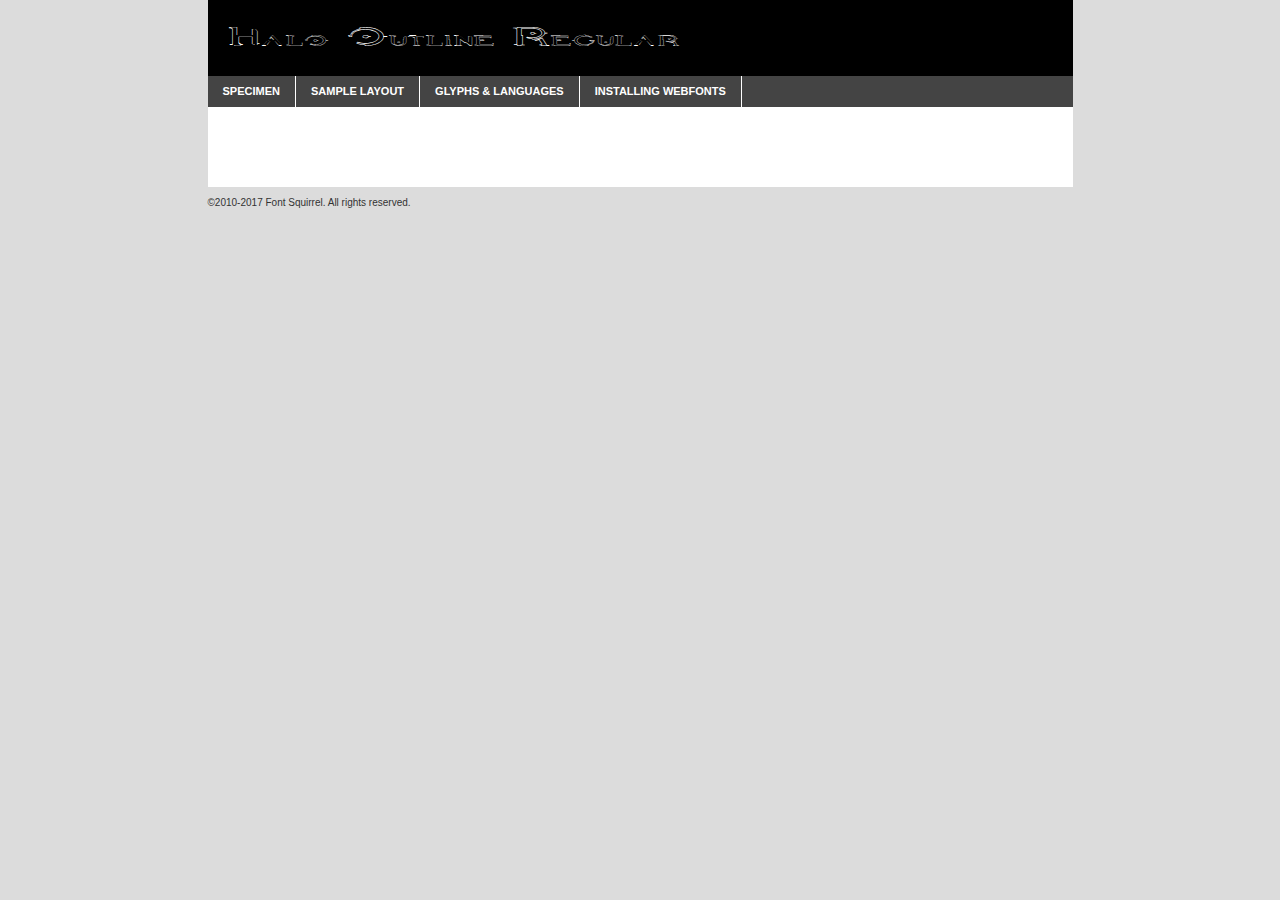
<file: resources/fonts/halo_outline-demo.html>
<!DOCTYPE html PUBLIC "-//W3C//DTD XHTML 1.0 Transitional//EN"
	"http://www.w3.org/TR/xhtml1/DTD/xhtml1-transitional.dtd">

<html xmlns="http://www.w3.org/1999/xhtml" xml:lang="en" lang="en">
<head>
	<meta http-equiv="Content-Type" content="text/html; charset=utf-8" />
	<script src="http://ajax.googleapis.com/ajax/libs/jquery/1.7.2/jquery.min.js" type="text/javascript" charset="utf-8"></script>
	<script type="text/javascript">
	(function($){$.fn.easyTabs=function(option){var param=jQuery.extend({fadeSpeed:"fast",defaultContent:1,activeClass:'active'},option);$(this).each(function(){var thisId="#"+this.id;if(param.defaultContent==''){param.defaultContent=1;}
	if(typeof param.defaultContent=="number")
	{var defaultTab=$(thisId+" .tabs li:eq("+(param.defaultContent-1)+") a").attr('href').substr(1);}else{var defaultTab=param.defaultContent;}
	$(thisId+" .tabs li a").each(function(){var tabToHide=$(this).attr('href').substr(1);$("#"+tabToHide).addClass('easytabs-tab-content');});hideAll();changeContent(defaultTab);function hideAll(){$(thisId+" .easytabs-tab-content").hide();}
	function changeContent(tabId){hideAll();$(thisId+" .tabs li").removeClass(param.activeClass);$(thisId+" .tabs li a[href=#"+tabId+"]").closest('li').addClass(param.activeClass);if(param.fadeSpeed!="none")
	{$(thisId+" #"+tabId).fadeIn(param.fadeSpeed);}else{$(thisId+" #"+tabId).show();}}
	$(thisId+" .tabs li").click(function(){var tabId=$(this).find('a').attr('href').substr(1);changeContent(tabId);return false;});});}})(jQuery);
	</script>
	<link rel="stylesheet" href="specimen_files/specimen_stylesheet.css" type="text/css" charset="utf-8" />
	<link rel="stylesheet" href="stylesheet.css" type="text/css" charset="utf-8" />

	<style type="text/css">
					body{
				font-family: 'halo_outlineregular';
							}
		</style>

	<title>Halo Outline Regular Specimen</title>
	
	
	<script type="text/javascript" charset="utf-8">
		$(document).ready(function() {
			$('#container').easyTabs({defaultContent:1});
		});
	</script>
</head>

<body>
<div id="container">
	<div id="header">
		Halo Outline Regular	</div>
	<ul class="tabs">
		<li><a href="#specimen">Specimen</a></li>
		<li><a href="#layout">Sample Layout</a></li>
				<li><a href="#glyphs">Glyphs &amp; Languages</a></li>
		<li><a href="#installing">Installing Webfonts</a></li>
		
	</ul>
	
	<div id="main_content">

		
			<div id="specimen">
		
				<div class="section">
					<div class="grid12 firstcol">
						<div class="huge">AaBb</div>
					</div>
				</div>
		
				<div class="section">
					<div class="glyph_range">A&#x200B;B&#x200b;C&#x200b;D&#x200b;E&#x200b;F&#x200b;G&#x200b;H&#x200b;I&#x200b;J&#x200b;K&#x200b;L&#x200b;M&#x200b;N&#x200b;O&#x200b;P&#x200b;Q&#x200b;R&#x200b;S&#x200b;T&#x200b;U&#x200b;V&#x200b;W&#x200b;X&#x200b;Y&#x200b;Z&#x200b;a&#x200b;b&#x200b;c&#x200b;d&#x200b;e&#x200b;f&#x200b;g&#x200b;h&#x200b;i&#x200b;j&#x200b;k&#x200b;l&#x200b;m&#x200b;n&#x200b;o&#x200b;p&#x200b;q&#x200b;r&#x200b;s&#x200b;t&#x200b;u&#x200b;v&#x200b;w&#x200b;x&#x200b;y&#x200b;z&#x200b;1&#x200b;2&#x200b;3&#x200b;4&#x200b;5&#x200b;6&#x200b;7&#x200b;8&#x200b;9&#x200b;0&#x200b;&amp;&#x200b;.&#x200b;,&#x200b;?&#x200b;!&#x200b;&#64;&#x200b;(&#x200b;)&#x200b;#&#x200b;$&#x200b;%&#x200b;*&#x200b;+&#x200b;-&#x200b;=&#x200b;:&#x200b;;</div>
				</div>
				<div class="section">
					<div class="grid12 firstcol">
						<table class="sample_table">
							<tr><td>10</td><td class="size10">abcdefghijklmnopqrstuvwxyzABCDEFGHIJKLMNOPQRSTUVWXYZ0123456789abcdefghijklmnopqrstuvwxyzABCDEFGHIJKLMNOPQRSTUVWXYZ0123456789abcdefghijklmnopqrstuvwxyzABCDEFGHIJKLMNOPQRSTUVWXYZ</td></tr>
							<tr><td>11</td><td class="size11">abcdefghijklmnopqrstuvwxyzABCDEFGHIJKLMNOPQRSTUVWXYZ0123456789abcdefghijklmnopqrstuvwxyzABCDEFGHIJKLMNOPQRSTUVWXYZ0123456789abcdefghijklmnopqrstuvwxyzABCDEFGHIJKLMNOPQRSTUVWXYZ</td></tr>
							<tr><td>12</td><td class="size12">abcdefghijklmnopqrstuvwxyzABCDEFGHIJKLMNOPQRSTUVWXYZ0123456789abcdefghijklmnopqrstuvwxyzABCDEFGHIJKLMNOPQRSTUVWXYZ0123456789abcdefghijklmnopqrstuvwxyzABCDEFGHIJKLMNOPQRSTUVWXYZ</td></tr>
							<tr><td>13</td><td class="size13">abcdefghijklmnopqrstuvwxyzABCDEFGHIJKLMNOPQRSTUVWXYZ0123456789abcdefghijklmnopqrstuvwxyzABCDEFGHIJKLMNOPQRSTUVWXYZ0123456789abcdefghijklmnopqrstuvwxyzABCDEFGHIJKLMNOPQRSTUVWXYZ</td></tr>
							<tr><td>14</td><td class="size14">abcdefghijklmnopqrstuvwxyzABCDEFGHIJKLMNOPQRSTUVWXYZ0123456789abcdefghijklmnopqrstuvwxyzABCDEFGHIJKLMNOPQRSTUVWXYZ0123456789abcdefghijklmnopqrstuvwxyzABCDEFGHIJKLMNOPQRSTUVWXYZ</td></tr>
							<tr><td>16</td><td class="size16">abcdefghijklmnopqrstuvwxyzABCDEFGHIJKLMNOPQRSTUVWXYZ0123456789abcdefghijklmnopqrstuvwxyzABCDEFGHIJKLMNOPQRSTUVWXYZ</td></tr>
							<tr><td>18</td><td class="size18">abcdefghijklmnopqrstuvwxyzABCDEFGHIJKLMNOPQRSTUVWXYZ0123456789abcdefghijklmnopqrstuvwxyzABCDEFGHIJKLMNOPQRSTUVWXYZ</td></tr>
							<tr><td>20</td><td class="size20">abcdefghijklmnopqrstuvwxyzABCDEFGHIJKLMNOPQRSTUVWXYZ0123456789abcdefghijklmnopqrstuvwxyzABCDEFGHIJKLMNOPQRSTUVWXYZ</td></tr>
							<tr><td>24</td><td class="size24">abcdefghijklmnopqrstuvwxyzABCDEFGHIJKLMNOPQRSTUVWXYZ0123456789abcdefghijklmnopqrstuvwxyzABCDEFGHIJKLMNOPQRSTUVWXYZ</td></tr>
							<tr><td>30</td><td class="size30">abcdefghijklmnopqrstuvwxyzABCDEFGHIJKLMNOPQRSTUVWXYZ0123456789abcdefghijklmnopqrstuvwxyzABCDEFGHIJKLMNOPQRSTUVWXYZ</td></tr>
							<tr><td>36</td><td class="size36">abcdefghijklmnopqrstuvwxyzABCDEFGHIJKLMNOPQRSTUVWXYZ0123456789abcdefghijklmnopqrstuvwxyzABCDEFGHIJKLMNOPQRSTUVWXYZ</td></tr>
							<tr><td>48</td><td class="size48">abcdefghijklmnopqrstuvwxyzABCDEFGHIJKLMNOPQRSTUVWXYZ0123456789abcdefghijklmnopqrstuvwxyzABCDEFGHIJKLMNOPQRSTUVWXYZ</td></tr>
							<tr><td>60</td><td class="size60">abcdefghijklmnopqrstuvwxyzABCDEFGHIJKLMNOPQRSTUVWXYZ0123456789abcdefghijklmnopqrstuvwxyzABCDEFGHIJKLMNOPQRSTUVWXYZ</td></tr>
							<tr><td>72</td><td class="size72">abcdefghijklmnopqrstuvwxyzABCDEFGHIJKLMNOPQRSTUVWXYZ0123456789abcdefghijklmnopqrstuvwxyzABCDEFGHIJKLMNOPQRSTUVWXYZ</td></tr>
							<tr><td>90</td><td class="size90">abcdefghijklmnopqrstuvwxyzABCDEFGHIJKLMNOPQRSTUVWXYZ0123456789abcdefghijklmnopqrstuvwxyzABCDEFGHIJKLMNOPQRSTUVWXYZ</td></tr>
						</table>
				
					</div>
			
				</div>
		
		
		
								<div class="section" id="bodycomparison">


										<div id="xheight">
				<div class="fontbody">&#x25FC;&#x25FC;&#x25FC;&#x25FC;&#x25FC;&#x25FC;&#x25FC;&#x25FC;&#x25FC;&#x25FC;&#x25FC;&#x25FC;&#x25FC;&#x25FC;&#x25FC;&#x25FC;&#x25FC;&#x25FC;&#x25FC;&#x25FC;&#x25FC;&#x25FC;&#x25FC;&#x25FC;&#x25FC;&#x25FC;&#x25FC;&#x25FC;&#x25FC;&#x25FC;&#x25FC;&#x25FC;&#x25FC;&#x25FC;&#x25FC;&#x25FC;&#x25FC;&#x25FC;&#x25FC;&#x25FC;&#x25FC;&#x25FC;&#x25FC;&#x25FC;&#x25FC;&#x25FC;&#x25FC;&#x25FC;&#x25FC;&#x25FC;&#x25FC;&#x25FC;&#x25FC;&#x25FC;&#x25FC;&#x25FC;&#x25FC;&#x25FC;&#x25FC;&#x25FC;&#x25FC;&#x25FC;&#x25FC;&#x25FC;&#x25FC;&#x25FC;&#x25FC;&#x25FC;&#x25FC;&#x25FC;&#x25FC;&#x25FC;&#x25FC;&#x25FC;&#x25FC;&#x25FC;&#x25FC;&#x25FC;&#x25FC;&#x25FC;&#x25FC;&#x25FC;&#x25FC;&#x25FC;&#x25FC;&#x25FC;&#x25FC;&#x25FC;&#x25FC;&#x25FC;&#x25FC;&#x25FC;&#x25FC;&#x25FC;&#x25FC;&#x25FC;&#x25FC;&#x25FC;&#x25FC;body</div><div class="arialbody">body</div><div class="verdanabody">body</div><div class="georgiabody">body</div></div>
										<div class="fontbody" style="z-index:1">
											body<span>Halo Outline Regular</span>
										</div>
										<div class="arialbody" style="z-index:1">
											body<span>Arial</span>
										</div>
										<div class="verdanabody" style="z-index:1">
											body<span>Verdana</span>
										</div>
										<div class="georgiabody" style="z-index:1">
											body<span>Georgia</span>
										</div>



								</div>
		
		
				<div class="section psample psample_row1" id="">
					
					<div class="grid2 firstcol">
						<p class="size10"><span>10.</span>Aenean lacinia bibendum nulla sed consectetur. Fusce dapibus, tellus ac cursus commodo, tortor mauris condimentum nibh, ut fermentum massa justo sit amet risus. Nullam id dolor id nibh ultricies vehicula ut id elit. Cum sociis natoque penatibus et magnis dis parturient montes, nascetur ridiculus mus. Nulla vitae elit libero, a pharetra augue.</p>
			
					</div>
					<div class="grid3">
						<p class="size11"><span>11.</span>Aenean lacinia bibendum nulla sed consectetur. Fusce dapibus, tellus ac cursus commodo, tortor mauris condimentum nibh, ut fermentum massa justo sit amet risus. Nullam id dolor id nibh ultricies vehicula ut id elit. Cum sociis natoque penatibus et magnis dis parturient montes, nascetur ridiculus mus. Nulla vitae elit libero, a pharetra augue.</p>
			
					</div>
					<div class="grid3">
						<p class="size12"><span>12.</span>Aenean lacinia bibendum nulla sed consectetur. Fusce dapibus, tellus ac cursus commodo, tortor mauris condimentum nibh, ut fermentum massa justo sit amet risus. Nullam id dolor id nibh ultricies vehicula ut id elit. Cum sociis natoque penatibus et magnis dis parturient montes, nascetur ridiculus mus. Nulla vitae elit libero, a pharetra augue.</p>
			
					</div>
					<div class="grid4">
						<p class="size13"><span>13.</span>Aenean lacinia bibendum nulla sed consectetur. Fusce dapibus, tellus ac cursus commodo, tortor mauris condimentum nibh, ut fermentum massa justo sit amet risus. Nullam id dolor id nibh ultricies vehicula ut id elit. Cum sociis natoque penatibus et magnis dis parturient montes, nascetur ridiculus mus. Nulla vitae elit libero, a pharetra augue.</p>
			
					</div>
					<div class="white_blend"></div>
					
				</div>
				<div class="section psample psample_row2" id="">
					<div class="grid3 firstcol">
						<p class="size14"><span>14.</span>Aenean lacinia bibendum nulla sed consectetur. Fusce dapibus, tellus ac cursus commodo, tortor mauris condimentum nibh, ut fermentum massa justo sit amet risus. Nullam id dolor id nibh ultricies vehicula ut id elit. Cum sociis natoque penatibus et magnis dis parturient montes, nascetur ridiculus mus. Nulla vitae elit libero, a pharetra augue.</p>
			
					</div>
					<div class="grid4">
						<p class="size16"><span>16.</span>Aenean lacinia bibendum nulla sed consectetur. Fusce dapibus, tellus ac cursus commodo, tortor mauris condimentum nibh, ut fermentum massa justo sit amet risus. Nullam id dolor id nibh ultricies vehicula ut id elit. Cum sociis natoque penatibus et magnis dis parturient montes, nascetur ridiculus mus. Nulla vitae elit libero, a pharetra augue.</p>
			
					</div>
					<div class="grid5">
						<p class="size18"><span>18.</span>Aenean lacinia bibendum nulla sed consectetur. Fusce dapibus, tellus ac cursus commodo, tortor mauris condimentum nibh, ut fermentum massa justo sit amet risus. Nullam id dolor id nibh ultricies vehicula ut id elit. Cum sociis natoque penatibus et magnis dis parturient montes, nascetur ridiculus mus. Nulla vitae elit libero, a pharetra augue.</p>
			
					</div>

					<div class="white_blend"></div>

				</div>
				
				<div class="section psample psample_row3" id="">
					<div class="grid5 firstcol">
						<p class="size20"><span>20.</span>Aenean lacinia bibendum nulla sed consectetur. Fusce dapibus, tellus ac cursus commodo, tortor mauris condimentum nibh, ut fermentum massa justo sit amet risus. Nullam id dolor id nibh ultricies vehicula ut id elit. Cum sociis natoque penatibus et magnis dis parturient montes, nascetur ridiculus mus. Nulla vitae elit libero, a pharetra augue.</p>
					</div>
					<div class="grid7">
						<p class="size24"><span>24.</span>Aenean lacinia bibendum nulla sed consectetur. Fusce dapibus, tellus ac cursus commodo, tortor mauris condimentum nibh, ut fermentum massa justo sit amet risus. Nullam id dolor id nibh ultricies vehicula ut id elit. Cum sociis natoque penatibus et magnis dis parturient montes, nascetur ridiculus mus. Nulla vitae elit libero, a pharetra augue.</p>
					</div>
					
					<div class="white_blend"></div>
					
				</div>
				
				<div class="section psample psample_row4" id="">
					<div class="grid12 firstcol">
						<p class="size30"><span>30.</span>Aenean lacinia bibendum nulla sed consectetur. Fusce dapibus, tellus ac cursus commodo, tortor mauris condimentum nibh, ut fermentum massa justo sit amet risus. Nullam id dolor id nibh ultricies vehicula ut id elit. Cum sociis natoque penatibus et magnis dis parturient montes, nascetur ridiculus mus. Nulla vitae elit libero, a pharetra augue.</p>
					</div>
					<div class="white_blend"></div>
					
				</div>
				
				
				
				<div class="section psample psample_row1 fullreverse">
					<div class="grid2 firstcol">
						<p class="size10"><span>10.</span>Aenean lacinia bibendum nulla sed consectetur. Fusce dapibus, tellus ac cursus commodo, tortor mauris condimentum nibh, ut fermentum massa justo sit amet risus. Nullam id dolor id nibh ultricies vehicula ut id elit. Cum sociis natoque penatibus et magnis dis parturient montes, nascetur ridiculus mus. Nulla vitae elit libero, a pharetra augue.</p>
			
					</div>
					<div class="grid3">
						<p class="size11"><span>11.</span>Aenean lacinia bibendum nulla sed consectetur. Fusce dapibus, tellus ac cursus commodo, tortor mauris condimentum nibh, ut fermentum massa justo sit amet risus. Nullam id dolor id nibh ultricies vehicula ut id elit. Cum sociis natoque penatibus et magnis dis parturient montes, nascetur ridiculus mus. Nulla vitae elit libero, a pharetra augue.</p>
			
					</div>
					<div class="grid3">
						<p class="size12"><span>12.</span>Aenean lacinia bibendum nulla sed consectetur. Fusce dapibus, tellus ac cursus commodo, tortor mauris condimentum nibh, ut fermentum massa justo sit amet risus. Nullam id dolor id nibh ultricies vehicula ut id elit. Cum sociis natoque penatibus et magnis dis parturient montes, nascetur ridiculus mus. Nulla vitae elit libero, a pharetra augue.</p>
			
					</div>
					<div class="grid4">
						<p class="size13"><span>13.</span>Aenean lacinia bibendum nulla sed consectetur. Fusce dapibus, tellus ac cursus commodo, tortor mauris condimentum nibh, ut fermentum massa justo sit amet risus. Nullam id dolor id nibh ultricies vehicula ut id elit. Cum sociis natoque penatibus et magnis dis parturient montes, nascetur ridiculus mus. Nulla vitae elit libero, a pharetra augue.</p>
			
					</div>
					<div class="black_blend"></div>
					
				</div>
				
				<div class="section psample psample_row2 fullreverse">
					<div class="grid3 firstcol">
						<p class="size14"><span>14.</span>Aenean lacinia bibendum nulla sed consectetur. Fusce dapibus, tellus ac cursus commodo, tortor mauris condimentum nibh, ut fermentum massa justo sit amet risus. Nullam id dolor id nibh ultricies vehicula ut id elit. Cum sociis natoque penatibus et magnis dis parturient montes, nascetur ridiculus mus. Nulla vitae elit libero, a pharetra augue.</p>
			
					</div>
					<div class="grid4">
						<p class="size16"><span>16.</span>Aenean lacinia bibendum nulla sed consectetur. Fusce dapibus, tellus ac cursus commodo, tortor mauris condimentum nibh, ut fermentum massa justo sit amet risus. Nullam id dolor id nibh ultricies vehicula ut id elit. Cum sociis natoque penatibus et magnis dis parturient montes, nascetur ridiculus mus. Nulla vitae elit libero, a pharetra augue.</p>
			
					</div>
					<div class="grid5">
						<p class="size18"><span>18.</span>Aenean lacinia bibendum nulla sed consectetur. Fusce dapibus, tellus ac cursus commodo, tortor mauris condimentum nibh, ut fermentum massa justo sit amet risus. Nullam id dolor id nibh ultricies vehicula ut id elit. Cum sociis natoque penatibus et magnis dis parturient montes, nascetur ridiculus mus. Nulla vitae elit libero, a pharetra augue.</p>
			
					</div>
					<div class="black_blend"></div>

				</div>
				
				<div class="section psample fullreverse psample_row3" id="">
					<div class="grid5 firstcol">
						<p class="size20"><span>20.</span>Aenean lacinia bibendum nulla sed consectetur. Fusce dapibus, tellus ac cursus commodo, tortor mauris condimentum nibh, ut fermentum massa justo sit amet risus. Nullam id dolor id nibh ultricies vehicula ut id elit. Cum sociis natoque penatibus et magnis dis parturient montes, nascetur ridiculus mus. Nulla vitae elit libero, a pharetra augue.</p>
					</div>
					<div class="grid7">
						<p class="size24"><span>24.</span>Aenean lacinia bibendum nulla sed consectetur. Fusce dapibus, tellus ac cursus commodo, tortor mauris condimentum nibh, ut fermentum massa justo sit amet risus. Nullam id dolor id nibh ultricies vehicula ut id elit. Cum sociis natoque penatibus et magnis dis parturient montes, nascetur ridiculus mus. Nulla vitae elit libero, a pharetra augue.</p>
					</div>
					
					<div class="black_blend"></div>
					
				</div>
				
				<div class="section psample fullreverse psample_row4" id="" style="border-bottom: 20px #000 solid;">
					<div class="grid12 firstcol">
						<p class="size30"><span>30.</span>Aenean lacinia bibendum nulla sed consectetur. Fusce dapibus, tellus ac cursus commodo, tortor mauris condimentum nibh, ut fermentum massa justo sit amet risus. Nullam id dolor id nibh ultricies vehicula ut id elit. Cum sociis natoque penatibus et magnis dis parturient montes, nascetur ridiculus mus. Nulla vitae elit libero, a pharetra augue.</p>
					</div>
					<div class="black_blend"></div>
					
				</div>
				
				
				
				
			</div>
			
			<div id="layout">
				
				<div class="section">
					
					<div class="grid12 firstcol">
						<h1>Lorem Ipsum Dolor</h1>
						<h2>Etiam porta sem malesuada magna mollis euismod</h2>
						
						<p class="byline">By <a href="#link">Aenean Lacinia</a></p>
					</div>
				</div>
				<div class="section">
					<div class="grid8 firstcol">
						<p class="large">Donec sed odio dui. Morbi leo risus, porta ac consectetur ac, vestibulum at eros. Fusce dapibus, tellus ac cursus commodo, tortor mauris condimentum nibh, ut fermentum massa justo sit amet risus. </p>

						
						<h3>Pellentesque ornare sem</h3>

						<p>Maecenas sed diam eget risus varius blandit sit amet non magna. Maecenas faucibus mollis interdum. Donec ullamcorper nulla non metus auctor fringilla. Nullam id dolor id nibh ultricies vehicula ut id elit. Nullam id dolor id nibh ultricies vehicula ut id elit. </p>

						<p>Aenean eu leo quam. Pellentesque ornare sem lacinia quam venenatis vestibulum. Lorem ipsum dolor sit amet, consectetur adipiscing elit. Cum sociis natoque penatibus et magnis dis parturient montes, nascetur ridiculus mus. </p>

						<p>Nulla vitae elit libero, a pharetra augue. Praesent commodo cursus magna, vel scelerisque nisl consectetur et. Aenean lacinia bibendum nulla sed consectetur. </p>

						<p>Nullam quis risus eget urna mollis ornare vel eu leo. Nullam quis risus eget urna mollis ornare vel eu leo. Maecenas sed diam eget risus varius blandit sit amet non magna. Donec ullamcorper nulla non metus auctor fringilla. </p>

						<h3>Cras mattis consectetur</h3>

						<p>Aenean eu leo quam. Pellentesque ornare sem lacinia quam venenatis vestibulum. Aenean lacinia bibendum nulla sed consectetur. Integer posuere erat a ante venenatis dapibus posuere velit aliquet. Cras mattis consectetur purus sit amet fermentum. </p>

						<p>Nullam id dolor id nibh ultricies vehicula ut id elit. Nullam quis risus eget urna mollis ornare vel eu leo. Cras mattis consectetur purus sit amet fermentum.</p>
					</div>
					
					<div class="grid4 sidebar">
						
						<div class="box reverse">
							<p class="last">Nullam quis risus eget urna mollis ornare vel eu leo. Donec ullamcorper nulla non metus auctor fringilla. Cras mattis consectetur purus sit amet fermentum. Sed posuere consectetur est at lobortis. Lorem ipsum dolor sit amet, consectetur adipiscing elit. </p>
						</div>
						
						<p class="caption">Maecenas sed diam eget risus varius.</p>

						<p>Vestibulum id ligula porta felis euismod semper. Integer posuere erat a ante venenatis dapibus posuere velit aliquet. Vestibulum id ligula porta felis euismod semper. Sed posuere consectetur est at lobortis. Maecenas sed diam eget risus varius blandit sit amet non magna. Fusce dapibus, tellus ac cursus commodo, tortor mauris condimentum nibh, ut fermentum massa justo sit amet risus. </p>

					

						<p>Duis mollis, est non commodo luctus, nisi erat porttitor ligula, eget lacinia odio sem nec elit. Aenean lacinia bibendum nulla sed consectetur. Vivamus sagittis lacus vel augue laoreet rutrum faucibus dolor auctor. Aenean lacinia bibendum nulla sed consectetur. Nullam quis risus eget urna mollis ornare vel eu leo. </p>

						<p>Praesent commodo cursus magna, vel scelerisque nisl consectetur et. Donec ullamcorper nulla non metus auctor fringilla. Maecenas faucibus mollis interdum. Fusce dapibus, tellus ac cursus commodo, tortor mauris condimentum nibh, ut fermentum massa justo sit amet risus. </p>

					</div>
				</div>
				
			</div>


			



		<div id="glyphs">
			<div class="section">
				<div class="grid12 firstcol">
			
				<h1>Language Support</h1>
				<p>The subset of Halo Outline Regular in this kit supports the following languages:<br />
			
					English, Arrernte, Bislama, Cebuano, Fijian, Gilbertese, Hmong, Ibanag, Iloko_ilokano, Interglossa_glosa, Interlingua, Lojban, Norfolk_pitcairnese, Oromo, Rotokas, Seychelles_creole, Shona, Somali, Southern_ndebele, Swahili, Swati_swazi, Tok_pisin, Warlpiri, Xhosa, Zulu, Latinbasic, Ubasic, Demo				</p>
				<h1>Glyph Chart</h1>
				<p>The subset of Halo Outline Regular in this kit includes all the glyphs listed below. Unicode entities are included above each glyph to help you insert individual characters into your layout.</p>
				<div id="glyph_chart">
			
																				 <div><p>&amp;#13;</p>&#13;</div>
																				 <div><p>&amp;#25;</p>&#25;</div>
																				 <div><p>&amp;#32;</p>&#32;</div>
																				 <div><p>&amp;#33;</p>&#33;</div>
																				 <div><p>&amp;#34;</p>&#34;</div>
																				 <div><p>&amp;#35;</p>&#35;</div>
																				 <div><p>&amp;#36;</p>&#36;</div>
																				 <div><p>&amp;#37;</p>&#37;</div>
																				 <div><p>&amp;#38;</p>&#38;</div>
																				 <div><p>&amp;#39;</p>&#39;</div>
																				 <div><p>&amp;#40;</p>&#40;</div>
																				 <div><p>&amp;#41;</p>&#41;</div>
																				 <div><p>&amp;#42;</p>&#42;</div>
																				 <div><p>&amp;#43;</p>&#43;</div>
																				 <div><p>&amp;#44;</p>&#44;</div>
																				 <div><p>&amp;#45;</p>&#45;</div>
																				 <div><p>&amp;#46;</p>&#46;</div>
																				 <div><p>&amp;#47;</p>&#47;</div>
																				 <div><p>&amp;#48;</p>&#48;</div>
																				 <div><p>&amp;#49;</p>&#49;</div>
																				 <div><p>&amp;#50;</p>&#50;</div>
																				 <div><p>&amp;#51;</p>&#51;</div>
																				 <div><p>&amp;#52;</p>&#52;</div>
																				 <div><p>&amp;#53;</p>&#53;</div>
																				 <div><p>&amp;#54;</p>&#54;</div>
																				 <div><p>&amp;#55;</p>&#55;</div>
																				 <div><p>&amp;#56;</p>&#56;</div>
																				 <div><p>&amp;#57;</p>&#57;</div>
																				 <div><p>&amp;#58;</p>&#58;</div>
																				 <div><p>&amp;#59;</p>&#59;</div>
																				 <div><p>&amp;#60;</p>&#60;</div>
																				 <div><p>&amp;#61;</p>&#61;</div>
																				 <div><p>&amp;#62;</p>&#62;</div>
																				 <div><p>&amp;#63;</p>&#63;</div>
																				 <div><p>&amp;#64;</p>&#64;</div>
																				 <div><p>&amp;#65;</p>&#65;</div>
																				 <div><p>&amp;#66;</p>&#66;</div>
																				 <div><p>&amp;#67;</p>&#67;</div>
																				 <div><p>&amp;#68;</p>&#68;</div>
																				 <div><p>&amp;#69;</p>&#69;</div>
																				 <div><p>&amp;#70;</p>&#70;</div>
																				 <div><p>&amp;#71;</p>&#71;</div>
																				 <div><p>&amp;#72;</p>&#72;</div>
																				 <div><p>&amp;#73;</p>&#73;</div>
																				 <div><p>&amp;#74;</p>&#74;</div>
																				 <div><p>&amp;#75;</p>&#75;</div>
																				 <div><p>&amp;#76;</p>&#76;</div>
																				 <div><p>&amp;#77;</p>&#77;</div>
																				 <div><p>&amp;#78;</p>&#78;</div>
																				 <div><p>&amp;#79;</p>&#79;</div>
																				 <div><p>&amp;#80;</p>&#80;</div>
																				 <div><p>&amp;#81;</p>&#81;</div>
																				 <div><p>&amp;#82;</p>&#82;</div>
																				 <div><p>&amp;#83;</p>&#83;</div>
																				 <div><p>&amp;#84;</p>&#84;</div>
																				 <div><p>&amp;#85;</p>&#85;</div>
																				 <div><p>&amp;#86;</p>&#86;</div>
																				 <div><p>&amp;#87;</p>&#87;</div>
																				 <div><p>&amp;#88;</p>&#88;</div>
																				 <div><p>&amp;#89;</p>&#89;</div>
																				 <div><p>&amp;#90;</p>&#90;</div>
																				 <div><p>&amp;#91;</p>&#91;</div>
																				 <div><p>&amp;#92;</p>&#92;</div>
																				 <div><p>&amp;#93;</p>&#93;</div>
																				 <div><p>&amp;#94;</p>&#94;</div>
																				 <div><p>&amp;#95;</p>&#95;</div>
																				 <div><p>&amp;#96;</p>&#96;</div>
																				 <div><p>&amp;#97;</p>&#97;</div>
																				 <div><p>&amp;#98;</p>&#98;</div>
																				 <div><p>&amp;#99;</p>&#99;</div>
																				 <div><p>&amp;#100;</p>&#100;</div>
																				 <div><p>&amp;#101;</p>&#101;</div>
																				 <div><p>&amp;#102;</p>&#102;</div>
																				 <div><p>&amp;#103;</p>&#103;</div>
																				 <div><p>&amp;#104;</p>&#104;</div>
																				 <div><p>&amp;#105;</p>&#105;</div>
																				 <div><p>&amp;#106;</p>&#106;</div>
																				 <div><p>&amp;#107;</p>&#107;</div>
																				 <div><p>&amp;#108;</p>&#108;</div>
																				 <div><p>&amp;#109;</p>&#109;</div>
																				 <div><p>&amp;#110;</p>&#110;</div>
																				 <div><p>&amp;#111;</p>&#111;</div>
																				 <div><p>&amp;#112;</p>&#112;</div>
																				 <div><p>&amp;#113;</p>&#113;</div>
																				 <div><p>&amp;#114;</p>&#114;</div>
																				 <div><p>&amp;#115;</p>&#115;</div>
																				 <div><p>&amp;#116;</p>&#116;</div>
																				 <div><p>&amp;#117;</p>&#117;</div>
																				 <div><p>&amp;#118;</p>&#118;</div>
																				 <div><p>&amp;#119;</p>&#119;</div>
																				 <div><p>&amp;#120;</p>&#120;</div>
																				 <div><p>&amp;#121;</p>&#121;</div>
																				 <div><p>&amp;#122;</p>&#122;</div>
																				 <div><p>&amp;#123;</p>&#123;</div>
																				 <div><p>&amp;#124;</p>&#124;</div>
																				 <div><p>&amp;#125;</p>&#125;</div>
																				 <div><p>&amp;#126;</p>&#126;</div>
																				 <div><p>&amp;#160;</p>&#160;</div>
																				 <div><p>&amp;#162;</p>&#162;</div>
																				 <div><p>&amp;#166;</p>&#166;</div>
																				 <div><p>&amp;#169;</p>&#169;</div>
																				 <div><p>&amp;#173;</p>&#173;</div>
																				 <div><p>&amp;#174;</p>&#174;</div>
																				 <div><p>&amp;#176;</p>&#176;</div>
																				 <div><p>&amp;#177;</p>&#177;</div>
																				 <div><p>&amp;#178;</p>&#178;</div>
																				 <div><p>&amp;#179;</p>&#179;</div>
																				 <div><p>&amp;#180;</p>&#180;</div>
																				 <div><p>&amp;#183;</p>&#183;</div>
																				 <div><p>&amp;#184;</p>&#184;</div>
																				 <div><p>&amp;#185;</p>&#185;</div>
																				 <div><p>&amp;#188;</p>&#188;</div>
																				 <div><p>&amp;#189;</p>&#189;</div>
																				 <div><p>&amp;#190;</p>&#190;</div>
																				 <div><p>&amp;#215;</p>&#215;</div>
																				 <div><p>&amp;#220;</p>&#220;</div>
																				 <div><p>&amp;#221;</p>&#221;</div>
																				 <div><p>&amp;#222;</p>&#222;</div>
																				 <div><p>&amp;#223;</p>&#223;</div>
																				 <div><p>&amp;#224;</p>&#224;</div>
																				 <div><p>&amp;#225;</p>&#225;</div>
																				 <div><p>&amp;#226;</p>&#226;</div>
																				 <div><p>&amp;#227;</p>&#227;</div>
																				 <div><p>&amp;#228;</p>&#228;</div>
																				 <div><p>&amp;#229;</p>&#229;</div>
																				 <div><p>&amp;#230;</p>&#230;</div>
																				 <div><p>&amp;#231;</p>&#231;</div>
																				 <div><p>&amp;#232;</p>&#232;</div>
																				 <div><p>&amp;#233;</p>&#233;</div>
																				 <div><p>&amp;#234;</p>&#234;</div>
																				 <div><p>&amp;#235;</p>&#235;</div>
																				 <div><p>&amp;#247;</p>&#247;</div>
																				 <div><p>&amp;#732;</p>&#732;</div>
																				 <div><p>&amp;#8192;</p>&#8192;</div>
																				 <div><p>&amp;#8193;</p>&#8193;</div>
																				 <div><p>&amp;#8194;</p>&#8194;</div>
																				 <div><p>&amp;#8195;</p>&#8195;</div>
																				 <div><p>&amp;#8196;</p>&#8196;</div>
																				 <div><p>&amp;#8197;</p>&#8197;</div>
																				 <div><p>&amp;#8198;</p>&#8198;</div>
																				 <div><p>&amp;#8199;</p>&#8199;</div>
																				 <div><p>&amp;#8200;</p>&#8200;</div>
																				 <div><p>&amp;#8201;</p>&#8201;</div>
																				 <div><p>&amp;#8202;</p>&#8202;</div>
																				 <div><p>&amp;#8208;</p>&#8208;</div>
																				 <div><p>&amp;#8209;</p>&#8209;</div>
																				 <div><p>&amp;#8210;</p>&#8210;</div>
																				 <div><p>&amp;#8211;</p>&#8211;</div>
																				 <div><p>&amp;#8212;</p>&#8212;</div>
																				 <div><p>&amp;#8216;</p>&#8216;</div>
																				 <div><p>&amp;#8217;</p>&#8217;</div>
																				 <div><p>&amp;#8218;</p>&#8218;</div>
																				 <div><p>&amp;#8220;</p>&#8220;</div>
																				 <div><p>&amp;#8221;</p>&#8221;</div>
																				 <div><p>&amp;#8226;</p>&#8226;</div>
																				 <div><p>&amp;#8230;</p>&#8230;</div>
																				 <div><p>&amp;#8239;</p>&#8239;</div>
																				 <div><p>&amp;#8287;</p>&#8287;</div>
																				 <div><p>&amp;#8482;</p>&#8482;</div>
																				 <div><p>&amp;#9724;</p>&#9724;</div>
																																						</div>	
				</div>
		
		
			</div>
		</div>
		
		
		<div id="specs">
			
		</div>
	
		<div id="installing">
			<div class="section">
				<div class="grid7 firstcol">
					<h1>Installing Webfonts</h1>
					
					<p>Webfonts are supported by all major browser platforms but not all in the same way. There are currently four different font formats that must be included in order to target all browsers. This includes TTF, WOFF, EOT and SVG.</p>
					
					<h2>1. Upload your webfonts</h2>
					<p>You must upload your webfont kit to your website. They should be in or near the same directory as your CSS files.</p>
					
					<h2>2. Include the webfont stylesheet</h2>
					<p>A special CSS @font-face declaration helps the various browsers select the appropriate font it needs without causing you a bunch of headaches. Learn more about this syntax by reading the <a href="https://www.fontspring.com/blog/further-hardening-of-the-bulletproof-syntax">Fontspring blog post</a> about it. The code for it is as follows:</p>


<code>
@font-face{ 
	font-family: 'MyWebFont';
	src: url('WebFont.eot');
	src: url('WebFont.eot?#iefix') format('embedded-opentype'),
	     url('WebFont.woff') format('woff'),
	     url('WebFont.ttf') format('truetype'),
	     url('WebFont.svg#webfont') format('svg');
}
</code>

	<p>We've already gone ahead and generated the code for you. All you have to do is link to the stylesheet in your HTML, like this:</p>
	<code>&lt;link rel=&quot;stylesheet&quot; href=&quot;stylesheet.css&quot; type=&quot;text/css&quot; charset=&quot;utf-8&quot; /&gt;</code>

					<h2>3. Modify your own stylesheet</h2>
					<p>To take advantage of your new fonts, you must tell your stylesheet to use them. Look at the original @font-face declaration above and find the property called "font-family." The name linked there will be what you use to reference the font. Prepend that webfont name to the font stack in the "font-family" property, inside the selector you want to change. For example:</p>
<code>p { font-family: 'WebFont', Arial, sans-serif; }</code>

<h2>4. Test</h2>
<p>Getting webfonts to work cross-browser <em>can</em> be tricky. Use the information in the sidebar to help you if you find that fonts aren't loading in a particular browser.</p>
				</div>
				
				<div class="grid5 sidebar">
					<div class="box">
						<h2>Troubleshooting<br />Font-Face Problems</h2>
						<p>Having trouble getting your webfonts to load in your new website? Here are some tips to sort out what might be the problem.</p>

						<h3>Fonts not showing in any browser</h3>

						<p>This sounds like you need to work on the plumbing. You either did not upload the fonts to the correct directory, or you did not link the fonts properly in the CSS. If you've confirmed that all this is correct and you still have a problem, take a look at your .htaccess file and see if requests are getting intercepted.</p>

						<h3>Fonts not loading in iPhone or iPad</h3>

						<p>The most common problem here is that you are serving the fonts from an IIS server. IIS refuses to serve files that have unknown MIME types. If that is the case, you must set the MIME type for SVG to "image/svg+xml" in the server settings. Follow these instructions from Microsoft if you need help.</p>

						<h3>Fonts not loading in Firefox</h3>

						<p>The primary reason for this failure? You are still using a version Firefox older than 3.5. So upgrade already! If that isn't it, then you are very likely serving fonts from a different domain. Firefox requires that all font assets be served from the same domain. Lastly it is possible that you need to add WOFF to your list of MIME types (if you are serving via IIS.)</p>

						<h3>Fonts not loading in IE</h3>

						<p>Are you looking at Internet Explorer on an actual Windows machine or are you cheating by using a service like Adobe BrowserLab? Many of these screenshot services do not render @font-face for IE. Best to test it on a real machine.</p>

						<h3>Fonts not loading in IE9</h3>

						<p>IE9, like Firefox, requires that fonts be served from the same domain as the website. Make sure that is the case.</p>
					</div>
				</div>
			</div>
			
		</div>
	
	</div>
	<div id="footer">
		<p>&copy;2010-2017 Font Squirrel. All rights reserved.</p>
	</div>
</div>
</body>
</html>
</file>
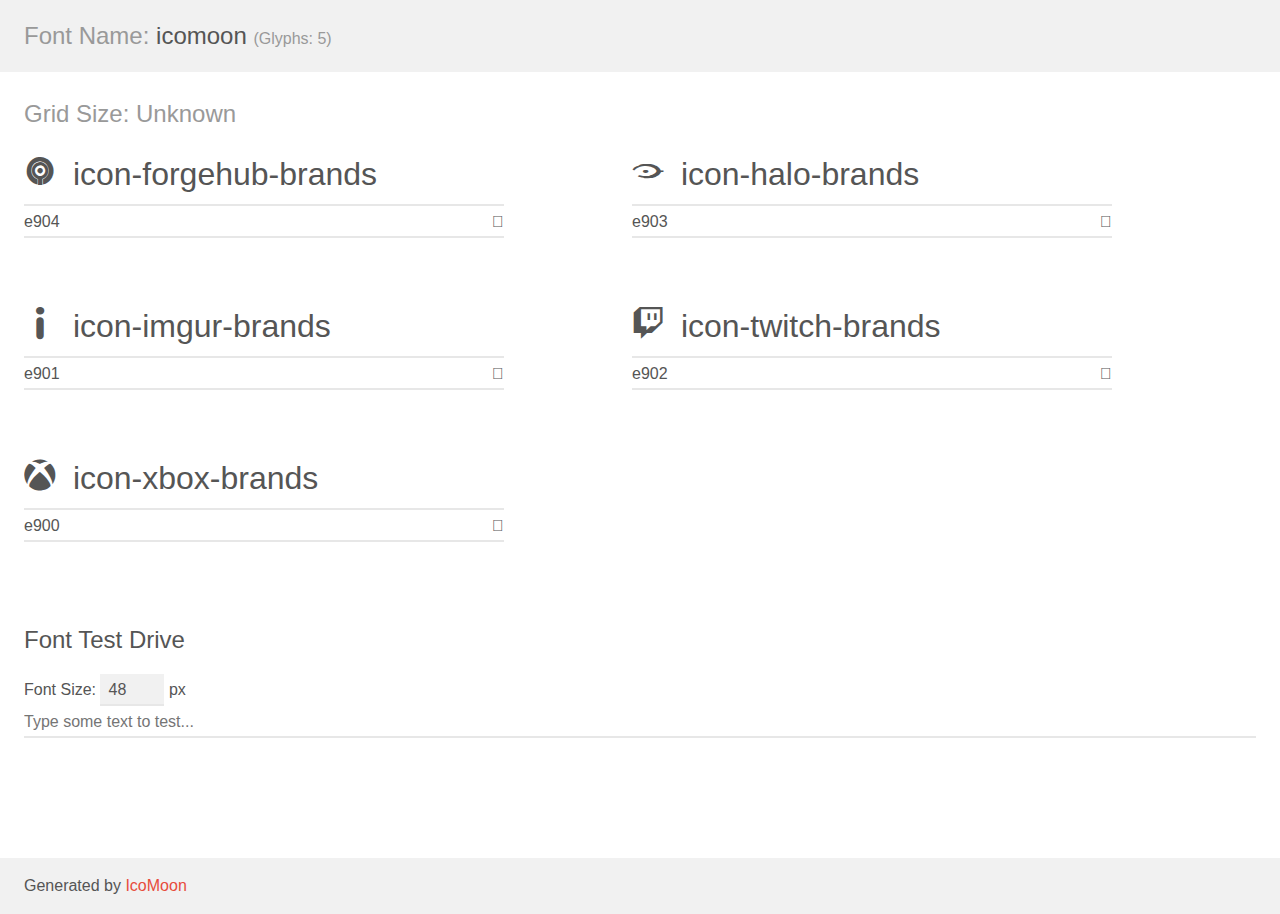
<file: resources/icomoon/demo.html>
<!doctype html>
<html>
<head>
    <meta charset="utf-8">
    <title>IcoMoon Demo</title>
    <meta name="description" content="An Icon Font Generated By IcoMoon.io">
    <meta name="viewport" content="width=device-width, initial-scale=1">
    <link rel="stylesheet" href="demo-files/demo.css">
    <link rel="stylesheet" href="style.css"></head>
<body>
    <div class="bgc1 clearfix">
        <h1 class="mhmm mvm"><span class="fgc1">Font Name:</span> icomoon <small class="fgc1">(Glyphs:&nbsp;5)</small></h1>
    </div>
    <div class="clearfix mhl ptl">
        <h1 class="mvm mtn fgc1">Grid Size: Unknown</h1>
        <div class="glyph fs1">
            <div class="clearfix bshadow0 pbs">
                <span class="icon-forgehub-brands"></span>
                <span class="mls"> icon-forgehub-brands</span>
            </div>
            <fieldset class="fs0 size1of1 clearfix hidden-false">
                <input type="text" readonly value="e904" class="unit size1of2" />
                <input type="text" maxlength="1" readonly value="&#xe904;" class="unitRight size1of2 talign-right" />
            </fieldset>
            <div class="fs0 bshadow0 clearfix hidden-true">
                <span class="unit pvs fgc1">liga: </span>
                <input type="text" readonly value="" class="liga unitRight" />
            </div>
        </div>
        <div class="glyph fs1">
            <div class="clearfix bshadow0 pbs">
                <span class="icon-halo-brands"></span>
                <span class="mls"> icon-halo-brands</span>
            </div>
            <fieldset class="fs0 size1of1 clearfix hidden-false">
                <input type="text" readonly value="e903" class="unit size1of2" />
                <input type="text" maxlength="1" readonly value="&#xe903;" class="unitRight size1of2 talign-right" />
            </fieldset>
            <div class="fs0 bshadow0 clearfix hidden-true">
                <span class="unit pvs fgc1">liga: </span>
                <input type="text" readonly value="" class="liga unitRight" />
            </div>
        </div>
        <div class="glyph fs1">
            <div class="clearfix bshadow0 pbs">
                <span class="icon-imgur-brands"></span>
                <span class="mls"> icon-imgur-brands</span>
            </div>
            <fieldset class="fs0 size1of1 clearfix hidden-false">
                <input type="text" readonly value="e901" class="unit size1of2" />
                <input type="text" maxlength="1" readonly value="&#xe901;" class="unitRight size1of2 talign-right" />
            </fieldset>
            <div class="fs0 bshadow0 clearfix hidden-true">
                <span class="unit pvs fgc1">liga: </span>
                <input type="text" readonly value="" class="liga unitRight" />
            </div>
        </div>
        <div class="glyph fs1">
            <div class="clearfix bshadow0 pbs">
                <span class="icon-twitch-brands"></span>
                <span class="mls"> icon-twitch-brands</span>
            </div>
            <fieldset class="fs0 size1of1 clearfix hidden-false">
                <input type="text" readonly value="e902" class="unit size1of2" />
                <input type="text" maxlength="1" readonly value="&#xe902;" class="unitRight size1of2 talign-right" />
            </fieldset>
            <div class="fs0 bshadow0 clearfix hidden-true">
                <span class="unit pvs fgc1">liga: </span>
                <input type="text" readonly value="" class="liga unitRight" />
            </div>
        </div>
        <div class="glyph fs1">
            <div class="clearfix bshadow0 pbs">
                <span class="icon-xbox-brands"></span>
                <span class="mls"> icon-xbox-brands</span>
            </div>
            <fieldset class="fs0 size1of1 clearfix hidden-false">
                <input type="text" readonly value="e900" class="unit size1of2" />
                <input type="text" maxlength="1" readonly value="&#xe900;" class="unitRight size1of2 talign-right" />
            </fieldset>
            <div class="fs0 bshadow0 clearfix hidden-true">
                <span class="unit pvs fgc1">liga: </span>
                <input type="text" readonly value="" class="liga unitRight" />
            </div>
        </div>
    </div>

    <!--[if gt IE 8]><!-->
    <div class="mhl clearfix mbl">
        <h1>Font Test Drive</h1>
        <label>
            Font Size: <input id="fontSize" type="number" class="textbox0 mbm"
            min="8" value="48" />
            px
        </label>
        <input id="testText" type="text" class="phl size1of1 mvl"
        placeholder="Type some text to test..." value=""/>
        <div id="testDrive" class="icon-" style="font-family: icomoon">&nbsp;
        </div>
    </div>
    <!--<![endif]-->
    <div class="bgc1 clearfix">
        <p class="mhl">Generated by <a href="https://icomoon.io/app">IcoMoon</a></p>
    </div>

    <script src="demo-files/demo.js"></script>
</body>
</html>
</file>
<file: resources/css/style.css>
@font-face {
    font-family: 'halo_outlineregular';
    src: url('../fonts/halo_outline-webfont.woff2') format('woff2'),
         url('../fonts/halo_outline-webfont.woff') format('woff');
    font-weight: normal;
    font-style: normal;

}

@font-face {
    font-family: 'haloregular';
    src: url('../fonts/halo-webfont.woff2') format('woff2'),
         url('../fonts/halo-webfont.woff') format('woff');
    font-weight: normal;
    font-style: normal;

}



  body{
    font-family: Roboto;
    background-color: #33353d;
    color: gray;
  }

  main{
    width: 100%;
    text-align: center;
  }
  
  h2{
      color: white;
      font-family: Montserrat, sans-serif;
      text-shadow: 2px 2px 2px rgba(150, 150, 150, 0.39);
  }


/* navbar */

#header-nav-title{
    font-family: 'Trebuchet MS', 'Lucida Sans Unicode', 'Lucida Grande', 'Lucida Sans', Arial, sans-serif;
}


/*about me*/

.about-me{

    width: 80%;
    
    display: inline-block;
    margin: 2em auto;

    background-color: #26272b;
    color:whitesmoke;
   
    padding-bottom: 1.25em;
    margin: 3em;

    border: 3px solid;
    /*border-image-source: linear-gradient(45deg, purple, violet);*/
    border-image-source: linear-gradient(-45deg, #ccae2c,#3366cc);
    border-image-slice: 1;
  

    /*background-image: url("C:/Users/chris/programs/joedannyman/resources/images/joedannyman-background-colors.png")*/
}


.flex-container {
    display: flex;
    flex-direction: row;
    flex-wrap: wrap;
    justify-content: center;
    align-items: center;
    align-content: center;
  }

 
  /*
.about-me-container{
    display: inline-flex;
    align-items: center;
    justify-content: space-around;
}
*/


.about-me h2{
    padding-top: 20px;
    padding-left: 2em;
    text-align: left;
    transition: all 1000ms ease-in 100ms;
    
}

.about-me h2:hover{
    padding-left: 5em;


}

/*
.about-me #whosjoehalo{
    padding-top: 20px;
    padding-left: 2em;
    padding: 0;
    background: -webkit-linear-gradient(white, rgb(53,71,197));
    -webkit-background-clip: text;
    -webkit-text-fill-color: transparent;
    font-family: haloregular;
    font-size: 20px;
    z-index: 0;
    transition: z-index 1000ms ease-in 300ms, font-size 1000ms ease-in 300ms;
    position: relative;
    top: -50px;
}

.about-me #whosjoehalo:hover{
    font-size: 50px;
    z-index: 10;
}
*/


.about-me img{
    width: auto;
    height: 350px;
}



.about-me p{
    max-width: 580px;
    min-width: 250px;
    height: auto;
    padding-right: 3em;
    padding-left: 1.25em;
}

@media only screen and (max-width: 1096px) {
    .about-me h2{
        text-align: center;
        font-size: 3em;
        padding-left:0;
    }
    
    .about-me p{
        padding-right: 1.25em;
    }

    .about-me h2:hover{
        padding-left: 2em;

    }


  }



/* Footer */


.site-footer
  {
    background-color:#26272b;
    padding:20px 0 20px;
    font-size:15px;
    line-height:24px;
    
  }
  .site-footer hr
  {
    border-top-color:#bbb;
    opacity:0.5
  }
  .site-footer hr.small
  {
    margin:20px 0
  }
  .site-footer h6
  {
    color:#fff;
    font-size:16px;
    text-transform:uppercase;
    margin-top:5px;
    letter-spacing:2px
  }
  .site-footer a
  {
    color:#737373;
  }
  .site-footer a:hover
  {
    color:#3366cc;
    text-decoration:none;
  }
  .footer-links
  {
    padding-left:0;
    list-style:none
  }
  .footer-links li
  {
    display:block
  }
  .footer-links a
  {
    color:#737373
  }
  .footer-links a:active,.footer-links a:focus,.footer-links a:hover
  {
    color:#3366cc;
    text-decoration:none;
  }
  .footer-links.inline li
  {
    display:inline-block
  }
  /*.site-footer .social-icons
  {
    text-align:right
  }
  .site-footer .social-icons a
  {
    width:40px;
    height:40px;
    line-height:40px;
    margin-left:6px;
    margin-right:0;
    border-radius:100%;
    background-color:#33353d
  }
  */
  .copyright-text
  {
    margin:0;
    color:#737373;
  }
  @media (max-width:991px)
  {
    .site-footer [class^=col-]
    {
      margin-bottom:30px
    }
  }
  @media (max-width:767px)
  {
    .site-footer
    {
      padding-bottom:0
    }
    .site-footer .copyright-text,.site-footer .social-icons
    {
      text-align:center
    }
  }


  .social-icons
  {
    padding-left:0;
    margin-bottom:0;
    list-style:none;


  }
  .social-icons li
  {
    display:inline-block;
    margin-bottom:4px
  }
  .social-icons li.title
  {
    margin-right:15px;
    text-transform:uppercase;
    color:#96a2b2;
    font-weight:700;
    font-size:13px
  }
  .social-icons a{
    background-color:#33353d;
    color:#818a91;
    font-size:16px;
    display:inline-block;
    line-height:44px;
    width:44px;
    height:44px;
    text-align:center;
    margin-right:8px;
    border-radius:100%;
    -webkit-transition:all .2s linear;
    -o-transition:all .2s linear;
    transition:all .2s linear
  }
  .social-icons a:active,.social-icons a:focus,.social-icons a:hover
  {
    color:#fff;
    background-color:#ccae2c
  }
  .social-icons.size-sm a
  {
    line-height:34px;
    height:34px;
    width:34px;
    font-size:14px
  }

  /*social media icon-specific*/
  .social-icons a.facebook:hover
  {
    background-color:#3b5998
  }
  .social-icons a.twitter:hover
  {
    background-color:#00aced
  }
  .social-icons a.reddit:hover
  {
    background-color:#FF5700
  } 
  .social-icons a.linkedin:hover
  {
    background-color:#007bb6
  }
  .social-icons a.imgur:hover
  {
    background-color:#85bf25
  }
  .social-icons a.xbox:hover
  {
    background-color:#5dc21e
  }
  .social-icons a.twitch:hover
  {
    background-color:#6441A4
  }
  .social-icons a.instagram:hover
  {
    background: linear-gradient(45deg, #405DE6, #5851DB, #833AB4, #C13584, #E1306C, #FD1D1D);
  }
  .social-icons a.halo-waypoint:hover
  {
    background: linear-gradient(white, rgb(53,71,197));
  }
  .social-icons a.forgehub:hover
  {
    background-color:#00bcd4
  }

  @media (max-width:767px)
  {
    .social-icons li.title
    {
      display:block;
      margin-right:0;
      font-weight:600
    }
  }


/*joes favorite section*/
#flex-container-joes-og {
    display: flex;
    justify-content: center;
    flex-wrap: wrap;
}

#joe-fav-gallery {
    height: auto;
    width: 85%;
    margin: auto;
    padding-top: 70px;
  }
  
  .item {
    padding: 5px;
  }
  
  .item img {
    height: 150px;
    margin: 10px;
    display: block;
  }
  
  .item span {
    display: block;
    padding: 5px;
    font-weight: bold;
    text-align: center;
  }
</file>
<file: resources/icomoon/style.css>
@font-face {
  font-family: 'icomoon';
  src:  url('fonts/icomoon.eot?twash3');
  src:  url('fonts/icomoon.eot?twash3#iefix') format('embedded-opentype'),
    url('fonts/icomoon.ttf?twash3') format('truetype'),
    url('fonts/icomoon.woff?twash3') format('woff'),
    url('fonts/icomoon.svg?twash3#icomoon') format('svg');
  font-weight: normal;
  font-style: normal;
  font-display: block;
}


/* the following three lines of code remove the text-decoration properties set by the User Agent Style Sheet */
a:-webkit-any-link {
  text-decoration: none;
}


[class^="icon-"], [class*=" icon-"] {
  /* use !important to prevent issues with browser extensions that change fonts */
  font-family: 'icomoon' !important;
  speak: never;
  font-style: normal;
  font-weight: normal;
  font-variant: normal;
  text-transform: none;
  line-height: 1;

  /* Better Font Rendering =========== */
  -webkit-font-smoothing: antialiased;
  -moz-osx-font-smoothing: grayscale;
}

.icon-forgehub-brands:before {
  content: "\e904";
}
.icon-halo-brands:before {
  content: "\e903";
}
.icon-imgur-brands:before {
  content: "\e901";
}
.icon-twitch-brands:before {
  content: "\e902";
}
.icon-xbox-brands:before {
  content: "\e900";
}
</file>
<file: resources/fonts/stylesheet.css>
/*! Generated by Font Squirrel (https://www.fontsquirrel.com) on August 8, 2020 */



@font-face {
    font-family: 'halo_outlineregular';
    src: url('halo_outline-webfont.woff2') format('woff2'),
         url('halo_outline-webfont.woff') format('woff');
    font-weight: normal;
    font-style: normal;

}




@font-face {
    font-family: 'haloregular';
    src: url('halo-webfont.woff2') format('woff2'),
         url('halo-webfont.woff') format('woff');
    font-weight: normal;
    font-style: normal;

}
</file>
<file: resources/icomoon/demo-files/demo.css>
body {
  padding: 0;
  margin: 0;
  font-family: sans-serif;
  font-size: 1em;
  line-height: 1.5;
  color: #555;
  background: #fff;
}
h1 {
  font-size: 1.5em;
  font-weight: normal;
}
small {
  font-size: .66666667em;
}
a {
  color: #e74c3c;
  text-decoration: none;
}
a:hover, a:focus {
  box-shadow: 0 1px #e74c3c;
}
.bshadow0, input {
  box-shadow: inset 0 -2px #e7e7e7;
}
input:hover {
  box-shadow: inset 0 -2px #ccc;
}
input, fieldset {
  font-family: sans-serif;
  font-size: 1em;
  margin: 0;
  padding: 0;
  border: 0;
}
input {
  color: inherit;
  line-height: 1.5;
  height: 1.5em;
  padding: .25em 0;
}
input:focus {
  outline: none;
  box-shadow: inset 0 -2px #449fdb;
}
.glyph {
  font-size: 16px;
  width: 15em;
  padding-bottom: 1em;
  margin-right: 4em;
  margin-bottom: 1em;
  float: left;
  overflow: hidden;
}
.liga {
  width: 80%;
  width: calc(100% - 2.5em);
}
.talign-right {
  text-align: right;
}
.talign-center {
  text-align: center;
}
.bgc1 {
  background: #f1f1f1;
}
.fgc1 {
  color: #999;
}
.fgc0 {
  color: #000;
}
p {
  margin-top: 1em;
  margin-bottom: 1em;
}
.mvm {
  margin-top: .75em;
  margin-bottom: .75em;
}
.mtn {
  margin-top: 0;
}
.mtl, .mal {
  margin-top: 1.5em;
}
.mbl, .mal {
  margin-bottom: 1.5em;
}
.mal, .mhl {
  margin-left: 1.5em;
  margin-right: 1.5em;
}
.mhmm {
  margin-left: 1em;
  margin-right: 1em;
}
.mls {
  margin-left: .25em;
}
.ptl {
  padding-top: 1.5em;
}
.pbs, .pvs {
  padding-bottom: .25em;
}
.pvs, .pts {
  padding-top: .25em;
}
.unit {
  float: left;
}
.unitRight {
  float: right;
}
.size1of2 {
  width: 50%;
}
.size1of1 {
  width: 100%;
}
.clearfix:before, .clearfix:after {
  content: " ";
  display: table;
}
.clearfix:after {
  clear: both;
}
.hidden-true {
  display: none;
}
.textbox0 {
  width: 3em;
  background: #f1f1f1;
  padding: .25em .5em;
  line-height: 1.5;
  height: 1.5em;
}
#testDrive {
  display: block;
  padding-top: 24px;
  line-height: 1.5;
}
.fs0 {
  font-size: 16px;
}
.fs1 {
  font-size: 32px;
}
</file>
<file: resources/fonts/specimen_files/specimen_stylesheet.css>
@import url('grid_12-825-55-15.css');

/*  
	CSS Reset by Eric Meyer - Released under Public Domain
    http://meyerweb.com/eric/tools/css/reset/
*/
html, body, div, span, applet, object, iframe,
h1, h2, h3, h4, h5, h6, p, blockquote, pre,
a, abbr, acronym, address, big, cite, code,
del, dfn, em, font, img, ins, kbd, q, s, samp,
small, strike, strong, sub, sup, tt, var,
b, u, i, center, dl, dt, dd, ol, ul, li,
fieldset, form, label, legend, table, 
caption, tbody, tfoot, thead, tr, th, td 
                  {margin: 0;padding: 0;border: 0;outline: 0;
                  font-size: 100%;vertical-align: baseline;
                  background: transparent;}
body              {line-height: 1;}
ol, ul            {list-style: none;}
blockquote, q     {quotes: none;}
blockquote:before, blockquote:after,
q:before, q:after {content: '';	content: none;}
:focus            {outline: 0;}
ins               {text-decoration: none;}
del               {text-decoration: line-through;}
table             {border-collapse: collapse;border-spacing: 0;}




body {
	color: #000;
	background-color: #dcdcdc;
}

a {
	text-decoration: none;
	color: #1883ba;
}

h1{
	font-size: 32px;
	font-weight: normal;
	font-style: normal;
	margin-bottom: 18px;
}

h2{
	font-size: 18px;
}

#container {
	width: 865px;
	margin: 0px auto;
}


#header {
	padding: 20px;
	font-size: 36px;
	background-color: #000;
	color: #fff;
}

#header span {
	color: #666;
}
#main_content {
	background-color: #fff;
	padding: 60px 20px 20px;
}


#footer p {
	margin: 0;
	padding-top: 10px;
	padding-bottom: 50px;
	color: #333;
	font: 10px Arial, sans-serif;
}

.tabs {
	width: 100%;
	height: 31px;
	background-color: #444;
}
.tabs li {
	float:  left;
	margin: 0;
	overflow: hidden;
	background-color: #444;
}
.tabs li a {
	display: block;
	color: #fff;
	text-decoration: none;
	font: bold 11px/11px 'Arial';
	text-transform: uppercase;
	padding: 10px 15px;
	border-right: 1px solid #fff;
}

.tabs li a:hover {
		background-color: #00b3ff;

}

.tabs li.active a {
	color:  #000;
	background-color: #fff;
}



div.huge {
	
	font-size: 300px;
	line-height: 1em;
	padding: 0;
	letter-spacing: -.02em;
	overflow: hidden;
}
div.glyph_range {
	font-size: 72px;
	line-height: 1.1em;
}

.size10{ font-size: 10px; }
.size11{ font-size: 11px; }
.size12{ font-size: 12px; }
.size13{ font-size: 13px; }
.size14{ font-size: 14px; }
.size16{ font-size: 16px; }
.size18{ font-size: 18px; }
.size20{ font-size: 20px; }
.size24{ font-size: 24px; }
.size30{ font-size: 30px; }
.size36{ font-size: 36px; }
.size48{ font-size: 48px; }
.size60{ font-size: 60px; }
.size72{ font-size: 72px; }
.size90{ font-size: 90px; }


.psample_row1 {	height: 120px;}
.psample_row1 {	height: 120px;}
.psample_row2 {	height: 160px;}
.psample_row3 {	height: 160px;}
.psample_row4 {	height: 160px;}

.psample {
	overflow: hidden;
	position: relative;
}
.psample p {
	line-height: 1.3em;
	display: block;
	overflow: hidden;
	margin: 0;
}

.psample span {
	margin-right: .5em;
}

.white_blend {
	width: 100%;
	height: 61px;
	background-image: url([data-uri]);
	position: absolute;
	bottom: 0;
}
.black_blend {
	width: 100%;
	height: 61px;
	background-image: url([data-uri]);
	position: absolute;
	bottom: 0;
}
.fullreverse {
	background:  #000 !important;
	color:  #fff !important;
	margin-left: -20px;
	padding-left: 20px;
	margin-right: -20px;
	padding-right: 20px;
	padding: 20px;
	margin-bottom:0;
}


.sample_table td {
	padding-top: 3px;
	padding-bottom:5px;
	padding-left: 5px;
	vertical-align: middle;
	line-height: 1.2em;
}

.sample_table td:first-child {
	background-color: #eee;
	text-align: right;
	padding-right: 5px;
	padding-left: 0;
	padding: 5px;
	font: 11px/12px "Courier New", Courier, mono;
}

code {
	white-space: pre;
	background-color: #eee;
	display: block;
	padding: 10px;
	margin-bottom: 18px;
	overflow: auto;
}


.bottom,.last 	{margin-bottom:0 !important; padding-bottom:0 !important;}

.box  { 
  padding: 18px; 
  margin-bottom: 18px; 
  background: #eee; 
}

.reverse,.reversed { background:  #000 !important;color:  #fff !important; border: none !important;}

#bodycomparison {
	position: relative;
	overflow: hidden;
	font-size: 72px;
	height: 90px;
	white-space: nowrap;
}

#bodycomparison div{
	font-size: 72px;
	line-height: 90px;
	display: inline;
	margin: 0 15px 0 0;
	padding: 0;
}

#bodycomparison div span{
	font: 10px Arial;
	position: absolute;
	left: 0;
}
#xheight {
	float: none;
	position: absolute;
	color: #d9f3ff;
	font-size: 72px;
	line-height: 90px;
}

.fontbody {
 position: relative;
}
.arialbody{
	font-family: Arial;
	position: relative;
}
.verdanabody{
	font-family: Verdana;
	position: relative;
}
.georgiabody{
	font-family: Georgia;
	position: relative;
}

/* @group Layout page
 */

#layout h1 {
	font-size: 36px;
	line-height: 42px;
	font-weight: normal;
	font-style: normal;
}

#layout h2 {
	font-size: 24px;
	line-height: 23px;
	font-weight: normal;
	font-style: normal;
}

#layout h3 {
	font-size: 22px;
	line-height: 1.4em;
	margin-top: 1em;
	font-weight: normal;
	font-style: normal;
}


#layout p.byline {
	font-size: 12px;
	margin-top: 18px;
	line-height: 12px;
	margin-bottom: 0;
}
#layout p {
	font-size: 14px;
	line-height: 21px;
	margin-bottom: .5em;
}

#layout p.large{
	font-size: 18px;
	line-height: 26px;
}

#layout .sidebar p{
	font-size: 12px;
	line-height: 1.4em;
}

#layout p.caption {
	font-size: 10px;
	margin-top: -16px;
	margin-bottom: 18px;
}

/* @end */

/* @group Glyphs */

#glyph_chart div{
	background-color: #d9f3ff;
	color: black;
	float: left;
	font-size: 36px;
	height: 1.2em;
	line-height: 1.2em;
	margin-bottom: 1px;
	margin-right: 1px;
	text-align: center;
	width: 1.2em;
	position: relative;
	padding: .6em .2em .2em;
}

#glyph_chart div p {
	position: absolute;
	left: 0;
	top: 0;
	display: block;
	text-align: center;
	font: bold 9px Arial, sans-serif;
	background-color: #3a768f;
	width: 100%;
	color: #fff;
	padding: 2px 0;
}


#glyphs h1 {
	font-family: Arial, sans-serif;
}
/* @end */

/* @group Installing */

#installing {
	font: 13px Arial, sans-serif;
}

#installing p,
#glyphs p{
	line-height: 1.2em;
	margin-bottom: 18px;
	font: 13px Arial, sans-serif;
}



#installing h3{
	font-size: 15px;
	margin-top: 18px;
}

/* @end */

#rendering h1 {
	font-family: Arial, sans-serif;
}
.render_table td {
	font: 11px "Courier New", Courier, mono;
	vertical-align: middle;
}
</file>
